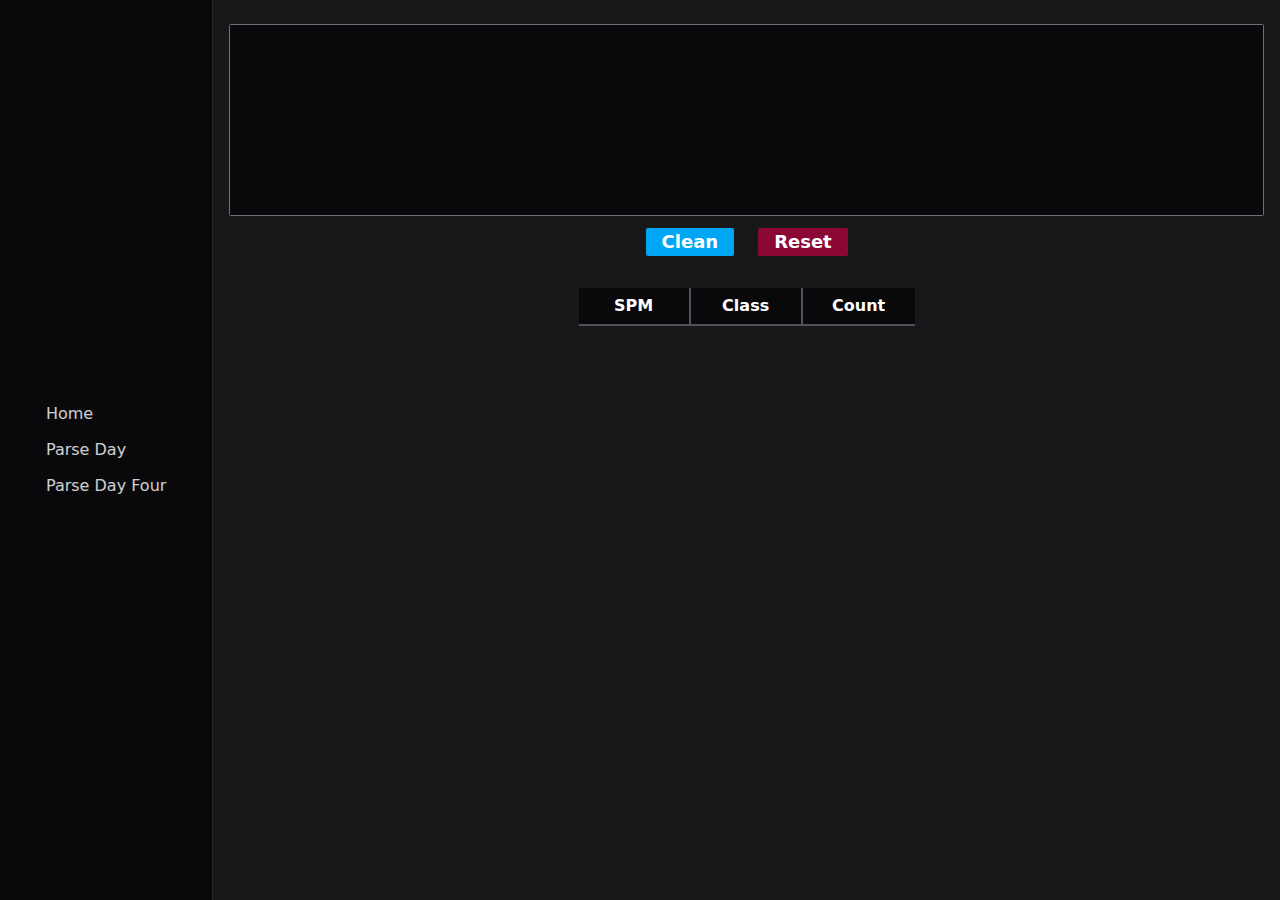
<file: index.html>
<!DOCTYPE html>
<html>
  <head>
    <title>egyptair</title>

    <meta charset="UTF-8" />
    <meta name="viewport" content="width=device-width, initial-scale=1.0" />

    <script src="./security.js"></script>
    <link rel="stylesheet" href="main-1.css" />
  </head>
  <body>
    <div
      class="grid h-screen w-full grid-cols-12 bg-zinc-950 text-white print:flex print:justify-center"
    >
      <div
        class="col-span-2 flex h-screen items-center justify-center border-r border-r-zinc-800 print:hidden"
      >
        <ul class="space-y-3">
          <li>
            <a
              href="/"
              class="font-medium text-white/80 transition-colors hover:text-white/100"
              >Home</a
            >
          </li>
          <li>
            <a
              href="/parse-day/parse-day.html"
              class="font-medium text-white/80 transition-colors hover:text-white/100"
              >Parse Day</a
            >
          </li>
          <li>
            <a
              href="/parse-day-four/parse-day.html"
              class="font-medium text-white/80 transition-colors hover:text-white/100"
              >Parse Day Four</a
            >
          </li>
        </ul>
      </div>
      <div class="col-span-10 bg-zinc-900 px-4 py-6">
        <div
          class="relative isolate mx-auto block h-48 min-w-11/12 rounded-xs border border-zinc-500 after:absolute after:top-40 after:right-0 after:bottom-0 after:left-0 after:bg-linear-to-t after:from-zinc-950 after:via-zinc-950 after:to-zinc-950/0 print:hidden"
        >
          <textarea class="h-full w-full bg-zinc-950 p-2"></textarea>
        </div>

        <div
          class="mx-auto mt-3 flex max-w-11/12 justify-center space-x-6 print:hidden"
        >
          <button
            id="clean"
            class="cursor-pointer rounded-xs bg-sky-500 px-4 text-lg font-bold hover:bg-sky-700"
          >
            Clean
          </button>
          <button
            id="reset"
            class="cursor-pointer rounded-xs bg-rose-900 px-4 text-lg font-bold hover:bg-rose-700"
          >
            Reset
          </button>
        </div>

        <div
          class="mx-auto mt-8 flex w-fit border-b-2 border-zinc-600 bg-zinc-950"
        >
          <div
            class="w-28 border-r-2 border-zinc-600 py-1.5 text-center font-black last-of-type:border-r-0"
          >
            SPM
          </div>
          <div
            class="w-28 border-r-2 border-zinc-600 py-1.5 text-center font-black last-of-type:border-r-0"
          >
            Class
          </div>
          <div
            class="w-28 border-r-2 border-zinc-600 py-1.5 text-center font-black last-of-type:border-r-0"
          >
            Count
          </div>
        </div>

        <div class="mx-auto table"></div>
      </div>
    </div>

    <script src="js-src.js"></script>
  </body>
</html>
</file>
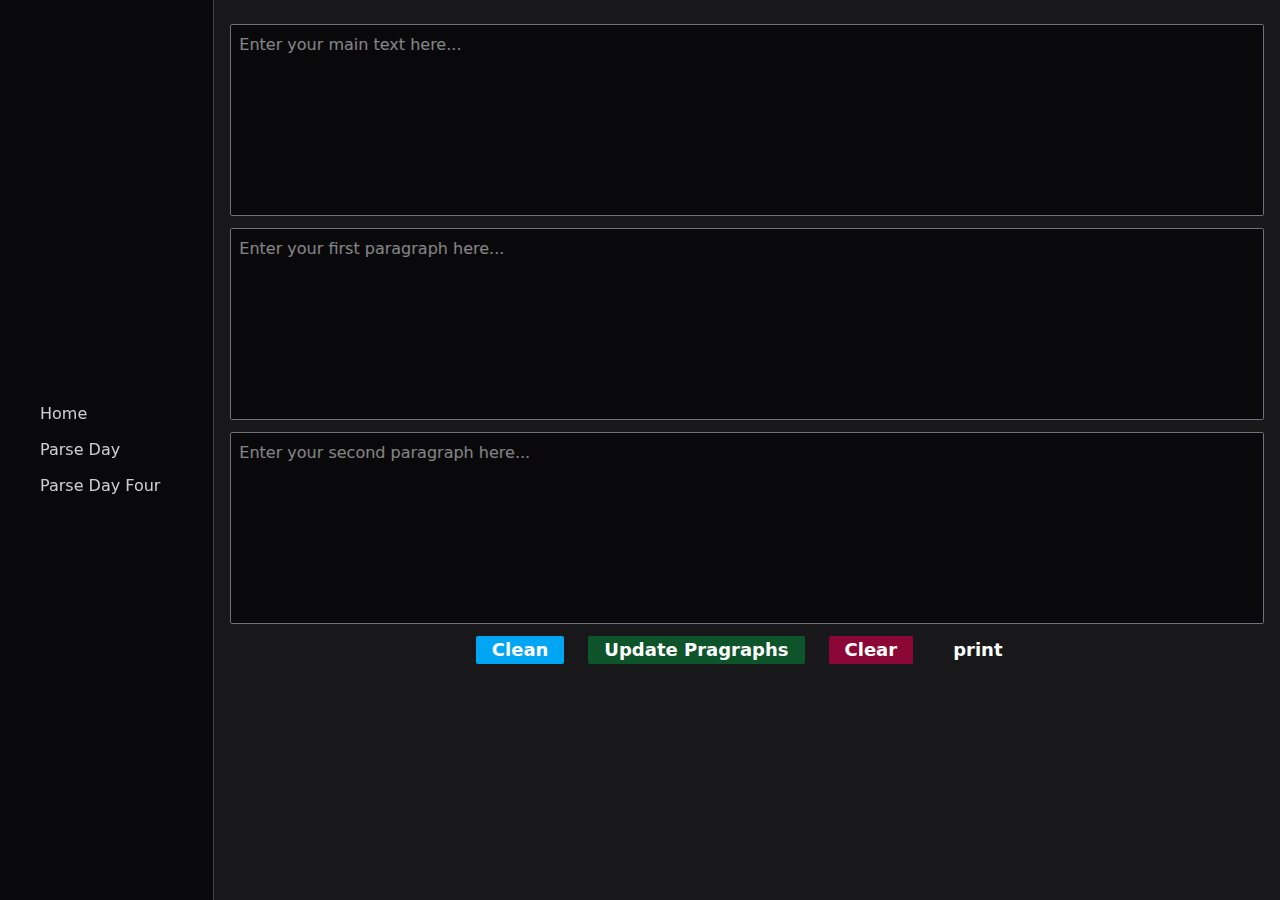
<file: bars/index.html>
<!DOCTYPE html>
<html>
  <head>
    <title>egyptair</title>

    <meta charset="UTF-8" />
    <meta name="viewport" content="width=device-width, initial-scale=1.0" />

    <script src="../security.js"></script>

    <link rel="stylesheet" href="main-0.css" />
    <link rel="stylesheet" href="custome-0.css" />
  </head>
  <body>
    <div
      class="grid min-h-screen w-full grid-cols-12 bg-zinc-950 text-white print:flex print:justify-center"
    >
      <div
        class="fixed col-span-2 col-start-1 col-end-3 flex h-screen items-center justify-center pl-10 print:hidden"
      >
        <ul class="space-y-3">
          <li>
            <a
              href="/"
              class="font-medium text-white/80 transition-colors hover:text-white/100"
              >Home</a
            >
          </li>
          <li>
            <a
              href="/parse-day.html"
              class="font-medium text-white/80 transition-colors hover:text-white/100"
              >Parse Day</a
            >
          </li>
          <li>
            <a
              href="../parse-day-four/parse-day.html"
              class="font-medium text-white/80 transition-colors hover:text-white/100"
              >Parse Day Four</a
            >
          </li>
        </ul>
      </div>
      <div
        class="col-span-10 col-start-3 border-l border-l-zinc-700 bg-zinc-900 px-4 py-6 print:border-0"
      >
        <div class="space-y-3">
          <!-- main-textarea -->
          <div
            class="relative isolate mx-auto block h-48 min-w-11/12 rounded-xs border border-zinc-500 after:absolute after:top-40 after:right-0 after:bottom-0 after:left-0 after:bg-linear-to-t after:from-zinc-950 after:via-zinc-950 after:to-zinc-950/0 print:hidden"
          >
            <textarea
              placeholder="Enter your main text here..."
              id="main-textarea"
              class="h-full w-full bg-zinc-950 p-2"
            ></textarea>
          </div>

          <!-- first pragraph -->
          <div
            class="relative isolate mx-auto block h-48 min-w-11/12 rounded-xs border border-zinc-500 after:absolute after:top-40 after:right-0 after:bottom-0 after:left-0 after:bg-linear-to-t after:from-zinc-950 after:via-zinc-950 after:to-zinc-950/0 print:hidden"
          >
            <textarea
              id="first-paragraph"
              placeholder="Enter your first paragraph here..."
              class="h-full w-full bg-zinc-950 p-2"
            ></textarea>
          </div>

          <!-- second pragraph -->
          <div
            class="relative isolate mx-auto block h-48 min-w-11/12 rounded-xs border border-zinc-500 after:absolute after:top-40 after:right-0 after:bottom-0 after:left-0 after:bg-linear-to-t after:from-zinc-950 after:via-zinc-950 after:to-zinc-950/0 print:hidden"
          >
            <textarea
              id="second-paragraph"
              placeholder="Enter your second paragraph here..."
              class="h-full w-full bg-zinc-950 p-2"
            ></textarea>
          </div>
        </div>

        <div
          class="mx-auto mt-3 flex max-w-11/12 justify-center space-x-6 print:hidden"
        >
          <button
            id="clean"
            class="cursor-pointer rounded-xs text-white bg-sky-500 px-4 text-lg font-bold hover:bg-sky-700"
          >
            Clean
          </button>
          <button
            id="update-text"
            class="cursor-pointer rounded-xs text-white bg-green-900 px-4 text-lg font-bold hover:bg-green-700"
          >
            Update Pragraphs
          </button>
          <button
            id="reset"
            class="cursor-pointer rounded-xs text-white bg-rose-900 px-4 text-lg font-bold hover:bg-rose-700"
          >
            Clear
          </button>
          <button
            id="print"
            class="cursor-pointer rounded-xs text-white bg-teal-900 px-4 text-lg font-bold hover:bg-teal-700"
          >
            print
          </button>
        </div>

        <pre
          class="mx-auto w-fit mt-3 print:text-black roboto-mono-mostafa"
        ></pre>
        <div class="content mx-auto print:text-black"></div>
      </div>
    </div>

    <script src="main.js"></script>
  </body>
</html>
</file>
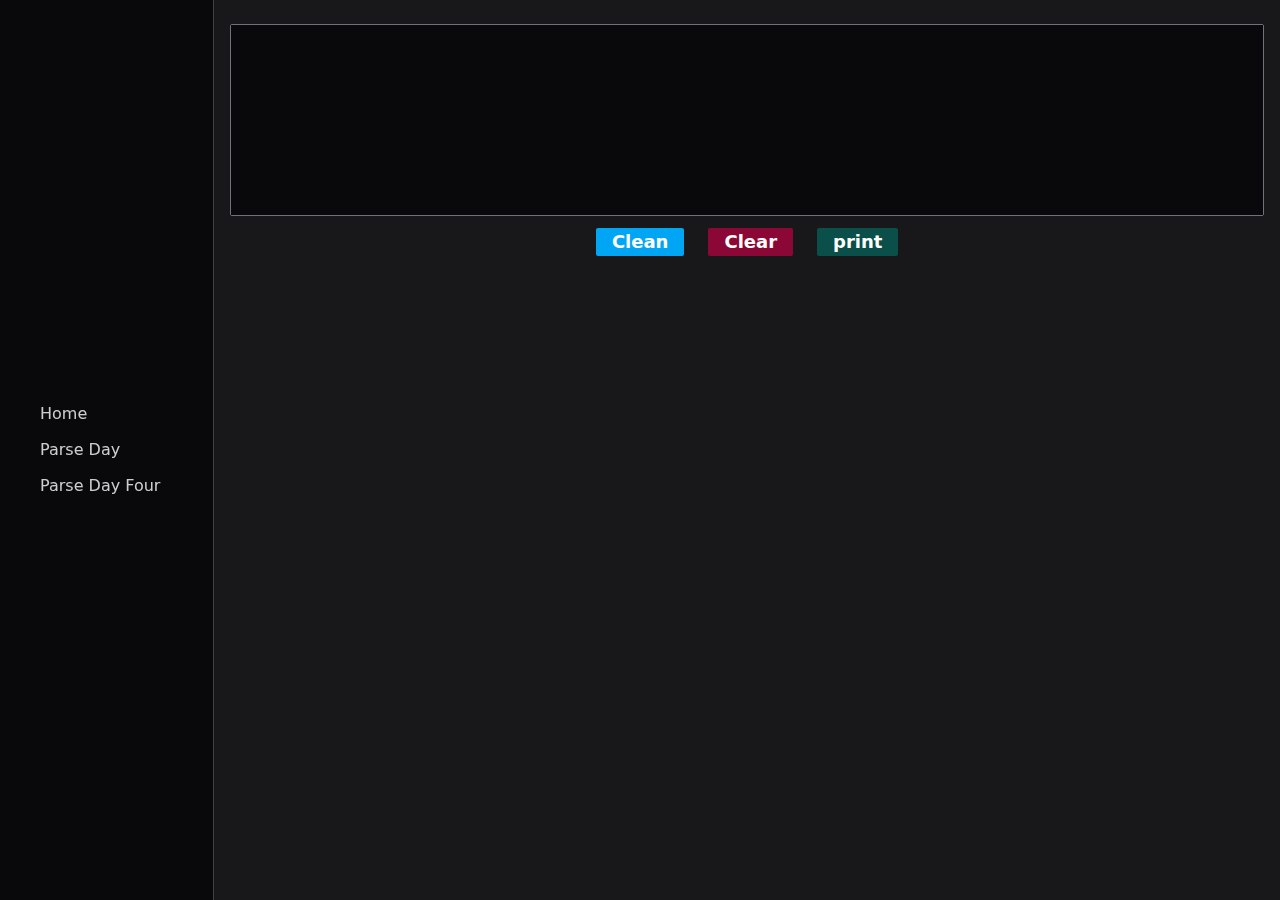
<file: dep/index.html>
<!DOCTYPE html>
<html>
  <head>
    <title>egyptair</title>

    <meta charset="UTF-8" />
    <meta name="viewport" content="width=device-width, initial-scale=1.0" />

    <script src="../security.js"></script>

    <link rel="stylesheet" href="main-0.css" />
    <link rel="stylesheet" href="custome-0.css" />
  </head>
  <body>
    <div
      class="grid min-h-screen w-full grid-cols-12 bg-zinc-950 text-white print:flex print:justify-center"
    >
      <div
        class="fixed col-span-2 col-start-1 col-end-3 flex h-screen items-center justify-center pl-10 print:hidden"
      >
        <ul class="space-y-3">
          <li>
            <a
              href="/"
              class="font-medium text-white/80 transition-colors hover:text-white/100"
              >Home</a
            >
          </li>
          <li>
            <a
              href="/parse-day.html"
              class="font-medium text-white/80 transition-colors hover:text-white/100"
              >Parse Day</a
            >
          </li>
          <li>
            <a
              href="../parse-day-four/parse-day.html"
              class="font-medium text-white/80 transition-colors hover:text-white/100"
              >Parse Day Four</a
            >
          </li>
        </ul>
      </div>
      <div
        class="col-span-10 col-start-3 border-l border-l-zinc-700 bg-zinc-900 px-4 py-6 print:border-0"
      >
        <div
          class="relative isolate mx-auto block h-48 min-w-11/12 rounded-xs border border-zinc-500 after:absolute after:top-40 after:right-0 after:bottom-0 after:left-0 after:bg-linear-to-t after:from-zinc-950 after:via-zinc-950 after:to-zinc-950/0 print:hidden"
        >
          <textarea class="h-full w-full bg-zinc-950 p-2"></textarea>
        </div>

        <div
          class="mx-auto mt-3 flex max-w-11/12 justify-center space-x-6 print:hidden"
        >
          <button
            id="clean"
            class="cursor-pointer rounded-xs bg-sky-500 px-4 text-lg font-bold hover:bg-sky-700"
          >
            Clean
          </button>
          <button
            id="reset"
            class="cursor-pointer rounded-xs bg-rose-900 px-4 text-lg font-bold hover:bg-rose-700"
          >
            Clear
          </button>
          <button
            id="print"
            class="cursor-pointer rounded-xs bg-teal-900 px-4 text-lg font-bold hover:bg-teal-700"
          >
            print
          </button>
        </div>

        <pre
          class="mx-auto w-fit mt-3 print:text-black roboto-mono-mostafa"
        ></pre>
        <div class="content mx-auto print:text-black"></div>
      </div>
    </div>

    <script src="data.js"></script>
    <script src="main.js"></script>
  </body>
</html>
</file>
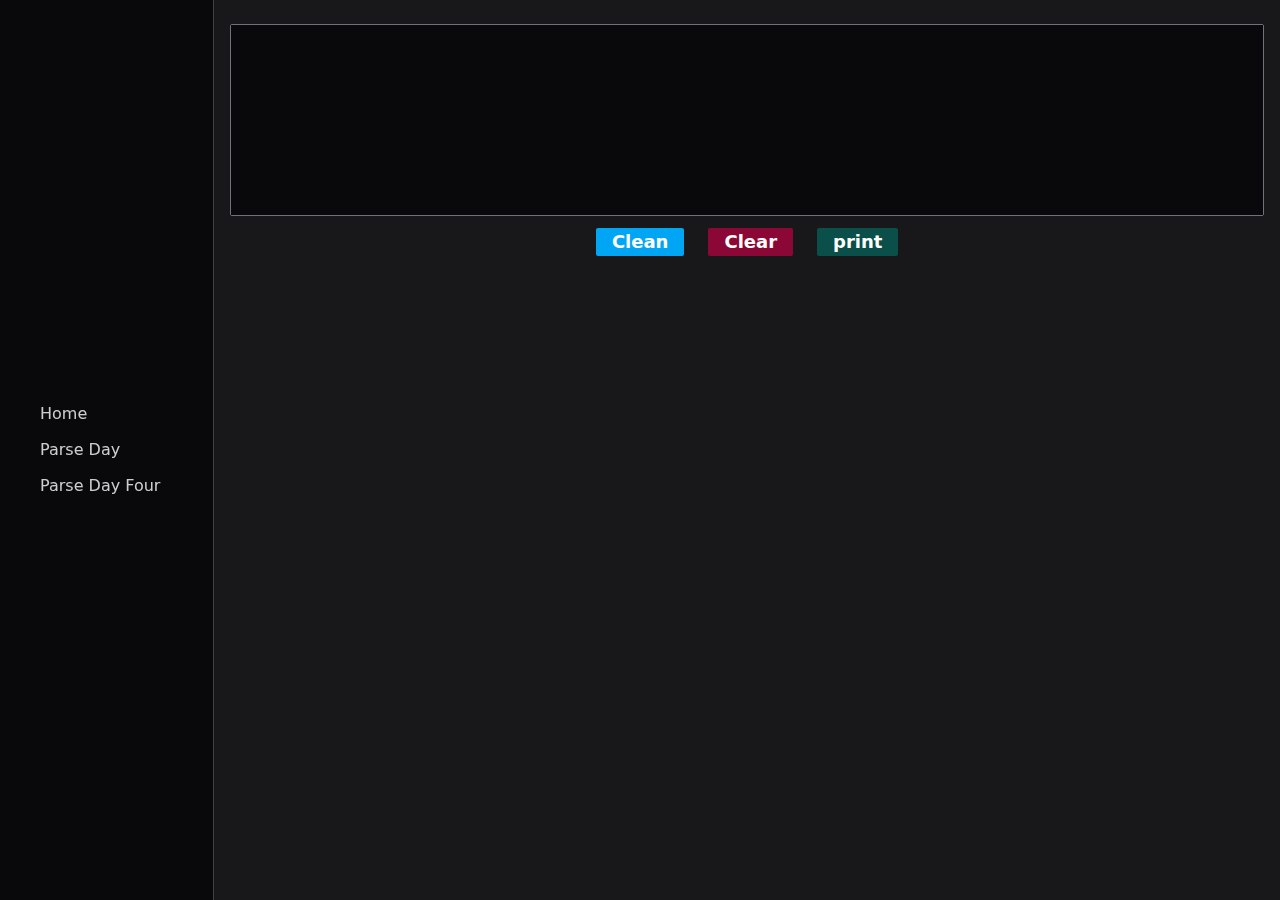
<file: plan/index.html>
<!DOCTYPE html>
<html>
  <head>
    <title>egyptair</title>

    <meta charset="UTF-8" />
    <meta name="viewport" content="width=device-width, initial-scale=1.0" />

    <script src="../security.js"></script>

    <link rel="stylesheet" href="main-0.css" />
    <link rel="stylesheet" href="custome-0.css" />
  </head>
  <body>
    <div
      class="grid min-h-screen w-full grid-cols-12 bg-zinc-950 text-white print:flex print:justify-center"
    >
      <div
        class="fixed col-span-2 col-start-1 col-end-3 flex h-screen items-center justify-center pl-10 print:hidden"
      >
        <ul class="space-y-3">
          <li>
            <a
              href="/"
              class="font-medium text-white/80 transition-colors hover:text-white/100"
              >Home</a
            >
          </li>
          <li>
            <a
              href="/parse-day.html"
              class="font-medium text-white/80 transition-colors hover:text-white/100"
              >Parse Day</a
            >
          </li>
          <li>
            <a
              href="../parse-day-four/parse-day.html"
              class="font-medium text-white/80 transition-colors hover:text-white/100"
              >Parse Day Four</a
            >
          </li>
        </ul>
      </div>
      <div
        class="col-span-10 col-start-3 border-l border-l-zinc-700 bg-zinc-900 px-4 py-6 print:border-0"
      >
        <div
          class="relative isolate mx-auto block h-48 min-w-11/12 rounded-xs border border-zinc-500 after:absolute after:top-40 after:right-0 after:bottom-0 after:left-0 after:bg-linear-to-t after:from-zinc-950 after:via-zinc-950 after:to-zinc-950/0 print:hidden"
        >
          <textarea class="h-full w-full bg-zinc-950 p-2"></textarea>
        </div>

        <div
          class="mx-auto mt-3 flex max-w-11/12 justify-center space-x-6 print:hidden"
        >
          <button
            id="clean"
            class="cursor-pointer rounded-xs bg-sky-500 px-4 text-lg font-bold hover:bg-sky-700"
          >
            Clean
          </button>
          <button
            id="reset"
            class="cursor-pointer rounded-xs bg-rose-900 px-4 text-lg font-bold hover:bg-rose-700"
          >
            Clear
          </button>
          <button
            id="print"
            class="cursor-pointer rounded-xs bg-teal-900 px-4 text-lg font-bold hover:bg-teal-700"
          >
            print
          </button>
        </div>

        <pre
          class="mx-auto w-fit mt-3 print:text-black roboto-mono-mostafa"
        ></pre>
        <div class="content mx-auto print:text-black"></div>
      </div>
    </div>

    <script src="main.js"></script>
  </body>
</html>
</file>
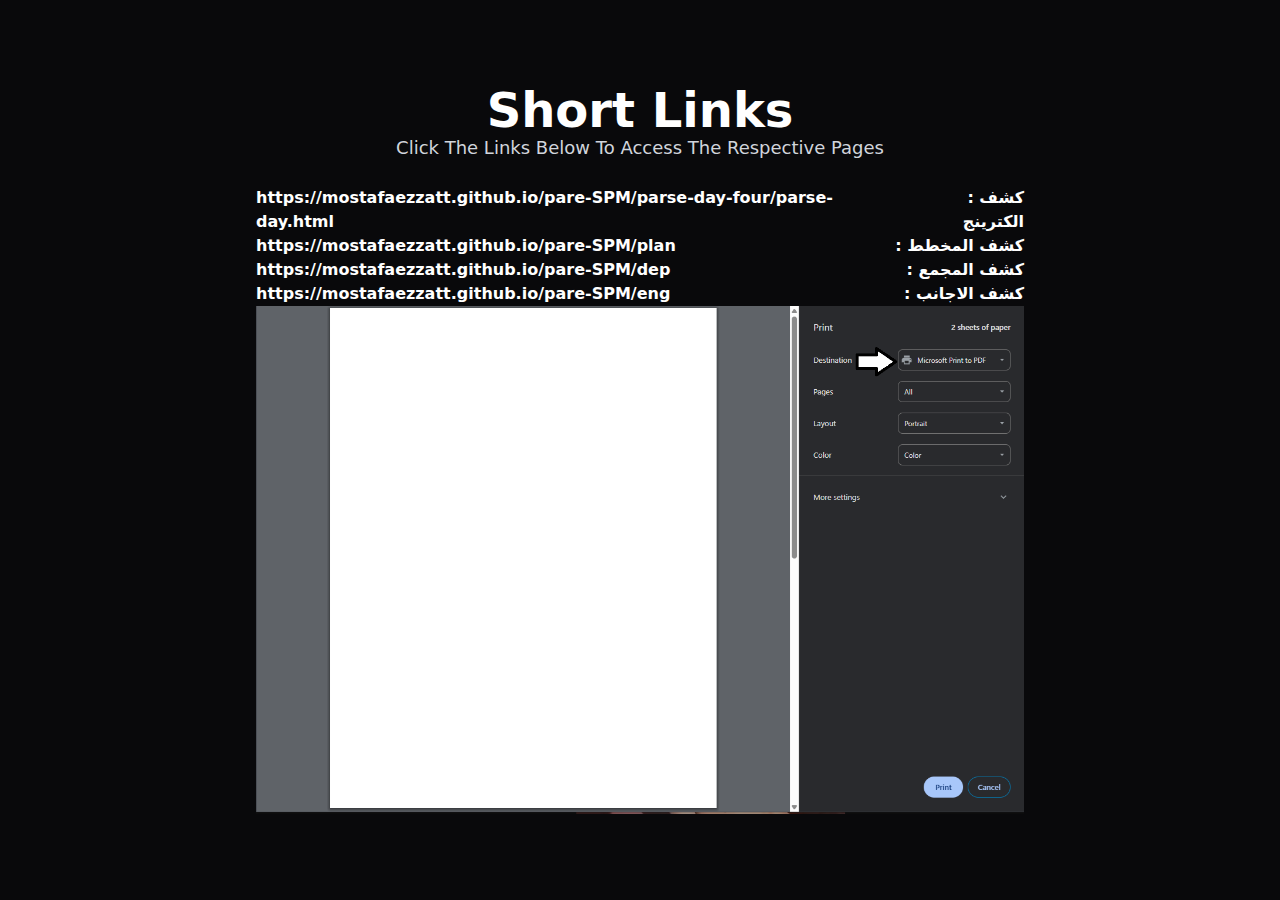
<file: short/index.html>
<!DOCTYPE html>
<html lang="en">
  <head>
    <meta charset="UTF-8" />
    <meta name="viewport" content="width=device-width, initial-scale=1.0" />
    <title>Short Links</title>
    <link rel="stylesheet" href="./index.css" />
  </head>
  <body class="bg-zinc-950">
    <div
      class="min-h-screen w-full max-w-3xl mx-auto bg-zinc-950 text-white flex flex-col justify-center items-center"
    >
      <h1 class="text-5xl font-bold text-center">Short Links</h1>
      <p class="text-lg text-gray-300 capitalize">
        Click the links below to access the respective pages
      </p>
      <div class="mt-6">
        <div class="flex gap-2 font-bold justify-between">
          <div>
            <a
              href="https://mostafaezzatt.github.io/pare-SPM/parse-day-four/parse-day.html"
              >https://mostafaezzatt.github.io/pare-SPM/parse-day-four/parse-day.html</a
            >
          </div>
          <div class="text-right">: كشف الكترينج</div>
        </div>

        <div class="flex gap-2 font-bold justify-between">
          <div>
            <a href="https://mostafaezzatt.github.io/pare-SPM/plan"
              >https://mostafaezzatt.github.io/pare-SPM/plan</a
            >
          </div>
          <div class="text-right">: كشف المخطط</div>
        </div>

        <div class="flex gap-2 font-bold justify-between">
          <div>
            <a href="https://mostafaezzatt.github.io/pare-SPM/dep"
              >https://mostafaezzatt.github.io/pare-SPM/dep</a
            >
          </div>
          <div class="text-right">: كشف المجمع</div>
        </div>

        <div class="flex gap-2 font-bold justify-between">
          <div>
            <a href="https://mostafaezzatt.github.io/pare-SPM/eng"
              >https://mostafaezzatt.github.io/pare-SPM/eng</a
            >
          </div>
          <div class="text-right">: كشف الاجانب</div>
        </div>
      </div>

      <div><img src="./print.png" alt="print image" loading="lazy" /></div>
    </div>
  </body>
</html>
</file>
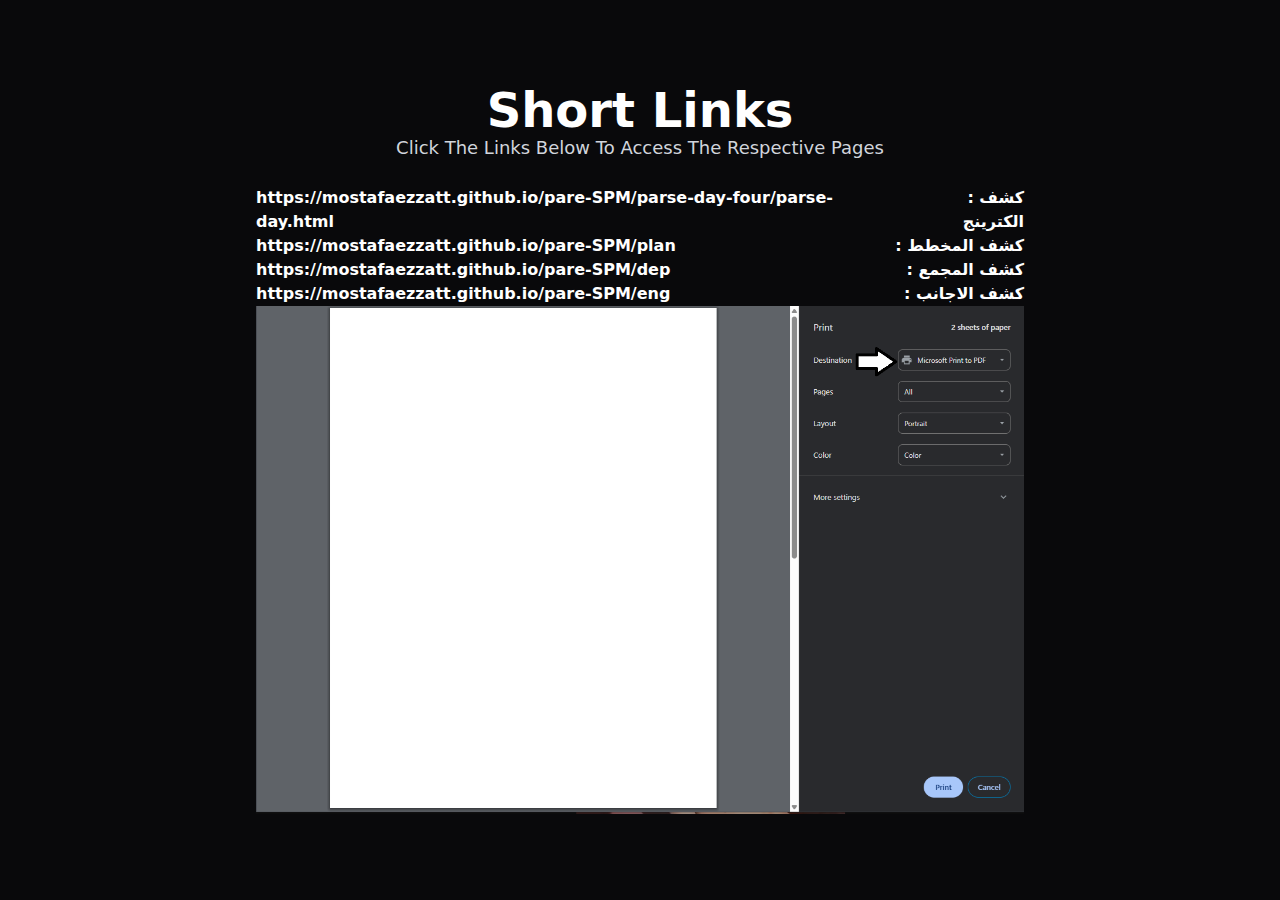
<file: short2/index.html>
<!DOCTYPE html>
<html lang="en">
  <head>
    <meta charset="UTF-8" />
    <meta name="viewport" content="width=device-width, initial-scale=1.0" />
    <title>Short Links</title>
    <script src="../security.js"></script>

    <link rel="stylesheet" href="./index.css" />
  </head>
  <body class="bg-zinc-950">
    <div
      class="min-h-screen w-full max-w-3xl mx-auto bg-zinc-950 text-white flex flex-col justify-center items-center"
    >
      <h1 class="text-5xl font-bold text-center">Short Links</h1>
      <p class="text-lg text-gray-300 capitalize">
        Click the links below to access the respective pages
      </p>
      <div class="mt-6">
        <div class="flex gap-2 font-bold justify-between">
          <div>
            <a
              href="https://mostafaezzatt.github.io/pare-SPM/parse-day-four/parse-day.html"
              >https://mostafaezzatt.github.io/pare-SPM/parse-day-four/parse-day.html</a
            >
          </div>
          <div class="text-right">: كشف الكترينج</div>
        </div>

        <div class="flex gap-2 font-bold justify-between">
          <div>
            <a href="https://mostafaezzatt.github.io/pare-SPM/plan"
              >https://mostafaezzatt.github.io/pare-SPM/plan</a
            >
          </div>
          <div class="text-right">: كشف المخطط</div>
        </div>

        <div class="flex gap-2 font-bold justify-between">
          <div>
            <a href="https://mostafaezzatt.github.io/pare-SPM/dep"
              >https://mostafaezzatt.github.io/pare-SPM/dep</a
            >
          </div>
          <div class="text-right">: كشف المجمع</div>
        </div>

        <div class="flex gap-2 font-bold justify-between">
          <div>
            <a href="https://mostafaezzatt.github.io/pare-SPM/eng"
              >https://mostafaezzatt.github.io/pare-SPM/eng</a
            >
          </div>
          <div class="text-right">: كشف الاجانب</div>
        </div>
      </div>

      <div><img src="./print.png" alt="print image" loading="lazy" /></div>
    </div>
  </body>
</html>
</file>
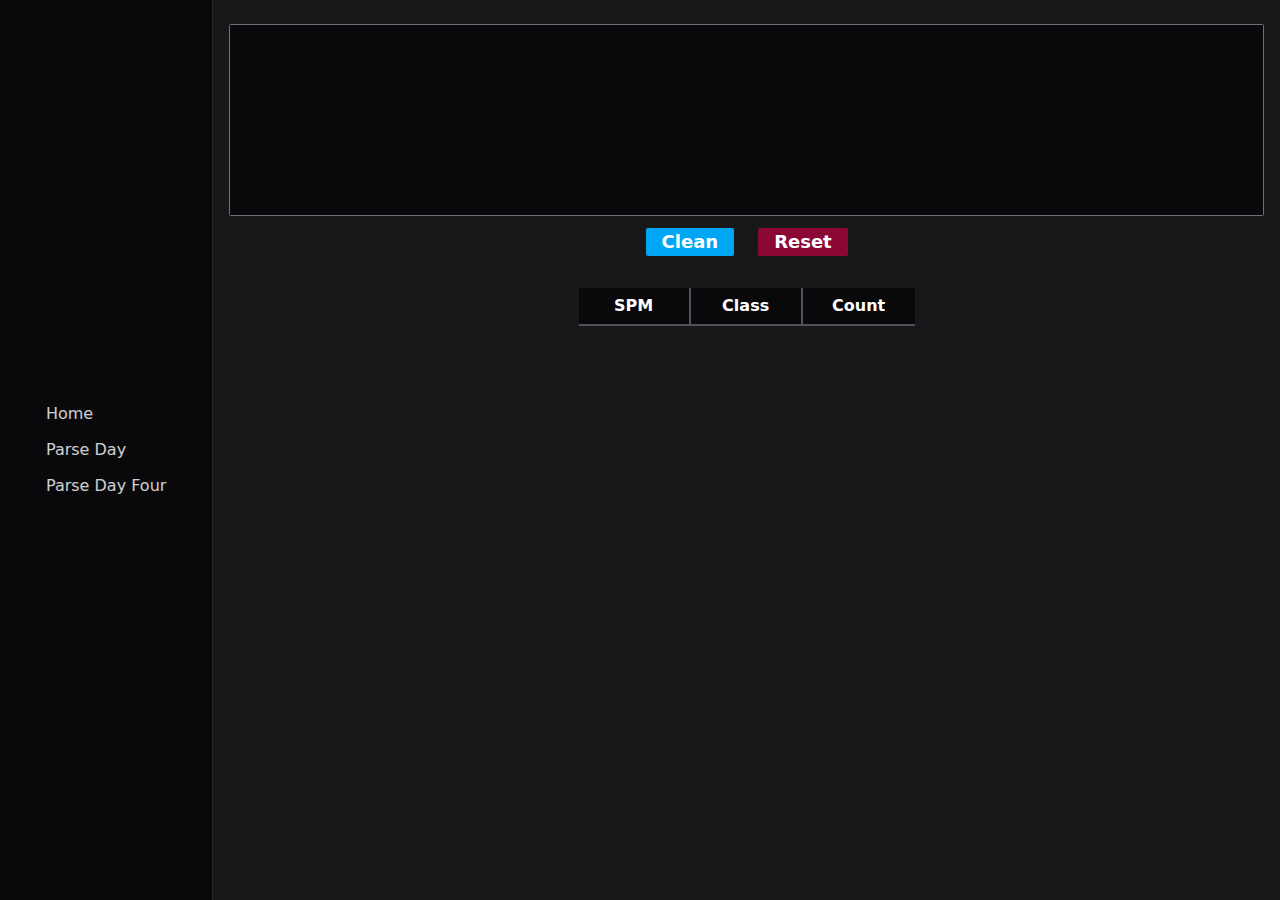
<file: special-meals-old/index.html>
<!DOCTYPE html>
<html>
  <head>
    <title>egyptair</title>

    <meta charset="UTF-8" />
    <meta name="viewport" content="width=device-width, initial-scale=1.0" />
    <!-- <script src="../security.js"></script> -->

    <link rel="stylesheet" href="main-1.css" />
  </head>
  <body>
    <div
      class="grid h-screen w-full grid-cols-12 bg-zinc-950 text-white print:flex print:justify-center"
    >
      <div
        class="col-span-2 flex h-screen items-center justify-center border-r border-r-zinc-800 print:hidden"
      >
        <ul class="space-y-3">
          <li>
            <a
              href="/"
              class="font-medium text-white/80 transition-colors hover:text-white/100"
              >Home</a
            >
          </li>
          <li>
            <a
              href="/parse-day/parse-day.html"
              class="font-medium text-white/80 transition-colors hover:text-white/100"
              >Parse Day</a
            >
          </li>
          <li>
            <a
              href="/parse-day-four/parse-day.html"
              class="font-medium text-white/80 transition-colors hover:text-white/100"
              >Parse Day Four</a
            >
          </li>
        </ul>
      </div>
      <div class="col-span-10 bg-zinc-900 px-4 py-6">
        <div
          class="relative isolate mx-auto block h-48 min-w-11/12 rounded-xs border border-zinc-500 after:absolute after:top-40 after:right-0 after:bottom-0 after:left-0 after:bg-linear-to-t after:from-zinc-950 after:via-zinc-950 after:to-zinc-950/0 print:hidden"
        >
          <textarea class="h-full w-full bg-zinc-950 p-2"></textarea>
        </div>

        <div
          class="mx-auto mt-3 flex max-w-11/12 justify-center space-x-6 print:hidden"
        >
          <button
            id="clean"
            class="cursor-pointer rounded-xs bg-sky-500 px-4 text-lg font-bold hover:bg-sky-700"
          >
            Clean
          </button>
          <button
            id="reset"
            class="cursor-pointer rounded-xs bg-rose-900 px-4 text-lg font-bold hover:bg-rose-700"
          >
            Reset
          </button>
        </div>

        <div
          class="mx-auto mt-8 flex w-fit border-b-2 border-zinc-600 bg-zinc-950"
        >
          <div
            class="w-28 border-r-2 border-zinc-600 py-1.5 text-center font-black last-of-type:border-r-0"
          >
            SPM
          </div>
          <div
            class="w-28 border-r-2 border-zinc-600 py-1.5 text-center font-black last-of-type:border-r-0"
          >
            Class
          </div>
          <div
            class="w-28 border-r-2 border-zinc-600 py-1.5 text-center font-black last-of-type:border-r-0"
          >
            Count
          </div>
        </div>

        <div class="mx-auto table"></div>
      </div>
    </div>

    <script src="js-src.js"></script>
  </body>
</html>
</file>
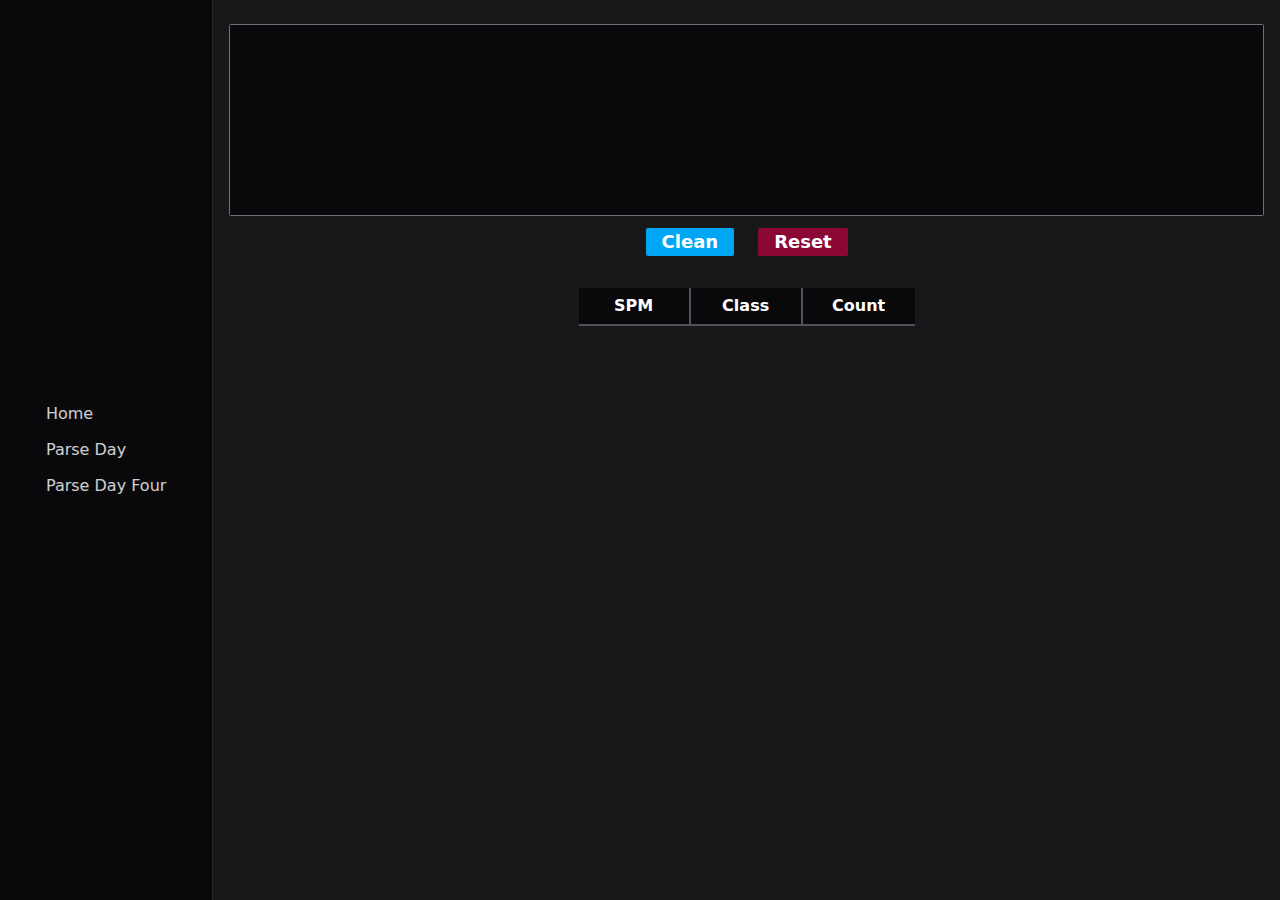
<file: special-meals/index.html>
<!DOCTYPE html>
<html>
  <head>
    <title>egyptair</title>

    <meta charset="UTF-8" />
    <meta name="viewport" content="width=device-width, initial-scale=1.0" />
    <script src="../security.js"></script>

    <link rel="stylesheet" href="main-1.css" />
  </head>
  <body>
    <div
      class="grid h-screen w-full grid-cols-12 bg-zinc-950 text-white print:flex print:justify-center"
    >
      <div
        class="col-span-2 flex h-screen items-center justify-center border-r border-r-zinc-800 print:hidden"
      >
        <ul class="space-y-3">
          <li>
            <a
              href="/"
              class="font-medium text-white/80 transition-colors hover:text-white/100"
              >Home</a
            >
          </li>
          <li>
            <a
              href="/parse-day/parse-day.html"
              class="font-medium text-white/80 transition-colors hover:text-white/100"
              >Parse Day</a
            >
          </li>
          <li>
            <a
              href="/parse-day-four/parse-day.html"
              class="font-medium text-white/80 transition-colors hover:text-white/100"
              >Parse Day Four</a
            >
          </li>
        </ul>
      </div>
      <div class="col-span-10 bg-zinc-900 px-4 py-6">
        <div
          class="relative isolate mx-auto block h-48 min-w-11/12 rounded-xs border border-zinc-500 after:absolute after:top-40 after:right-0 after:bottom-0 after:left-0 after:bg-linear-to-t after:from-zinc-950 after:via-zinc-950 after:to-zinc-950/0 print:hidden"
        >
          <textarea class="h-full w-full bg-zinc-950 p-2"></textarea>
        </div>

        <div
          class="mx-auto mt-3 flex max-w-11/12 justify-center space-x-6 print:hidden"
        >
          <button
            id="clean"
            class="cursor-pointer rounded-xs bg-sky-500 px-4 text-lg font-bold hover:bg-sky-700"
          >
            Clean
          </button>
          <button
            id="reset"
            class="cursor-pointer rounded-xs bg-rose-900 px-4 text-lg font-bold hover:bg-rose-700"
          >
            Reset
          </button>
        </div>

        <div
          class="mx-auto mt-8 flex w-fit border-b-2 border-zinc-600 bg-zinc-950"
        >
          <div
            class="w-28 border-r-2 border-zinc-600 py-1.5 text-center font-black last-of-type:border-r-0"
          >
            SPM
          </div>
          <div
            class="w-28 border-r-2 border-zinc-600 py-1.5 text-center font-black last-of-type:border-r-0"
          >
            Class
          </div>
          <div
            class="w-28 border-r-2 border-zinc-600 py-1.5 text-center font-black last-of-type:border-r-0"
          >
            Count
          </div>
        </div>

        <div class="mx-auto table"></div>
      </div>
    </div>

    <script src="js-src.js"></script>
  </body>
</html>
</file>
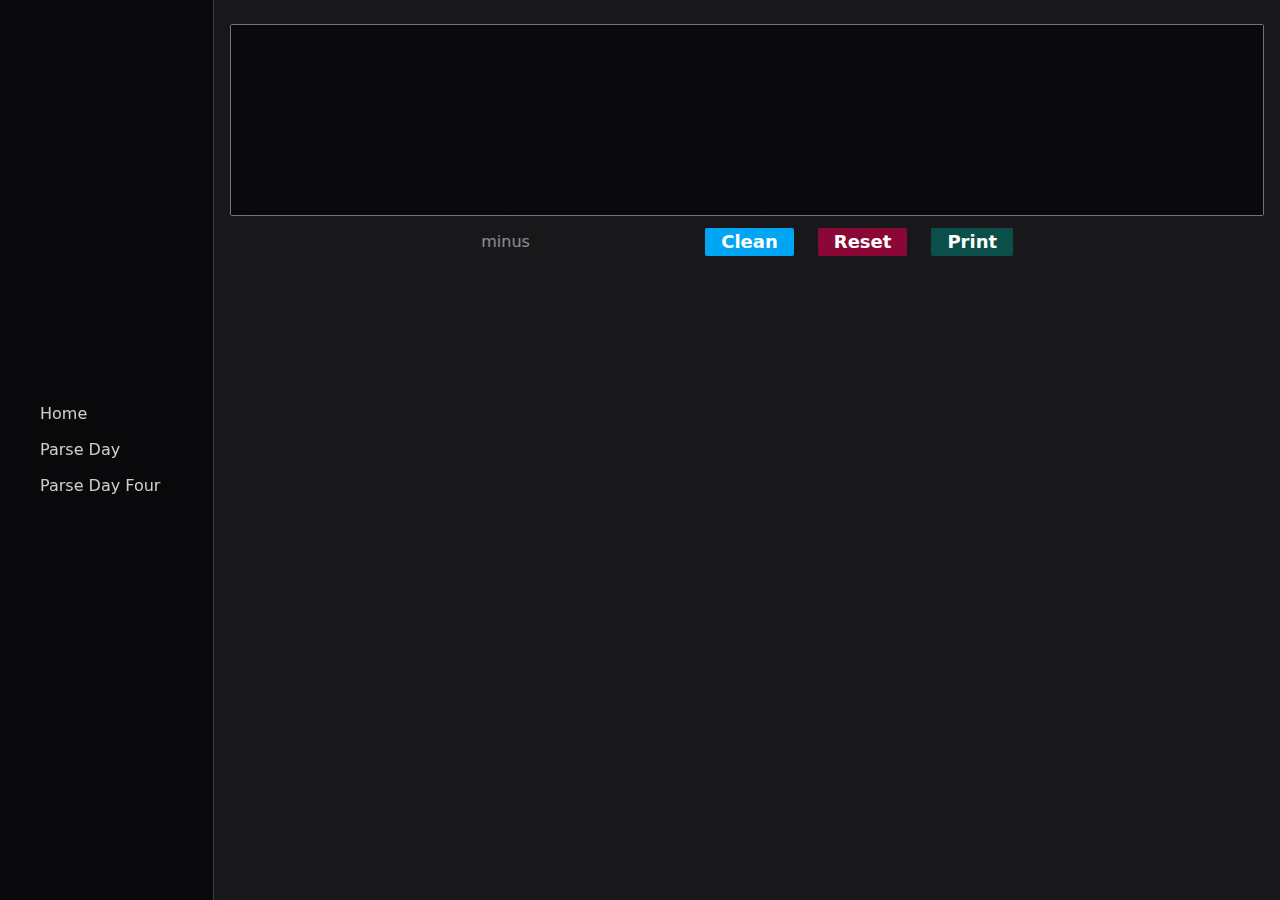
<file: parse-day-four/parse-day.html>
<!DOCTYPE html>
<html>
  <head>
    <title>egyptair</title>

    <meta charset="UTF-8" />
    <meta name="viewport" content="width=device-width, initial-scale=1.0" />

    <script src="../security.js"></script>

    <link rel="stylesheet" href="parse-day-0.css" />
    <link rel="stylesheet" href="custome-0.css" />
    <link rel="preconnect" href="https://fonts.googleapis.com" />
    <link rel="preconnect" href="https://fonts.gstatic.com" crossorigin />
    <link
      href="https://fonts.googleapis.com/css2?family=Roboto+Mono:ital,wght@0,100..700;1,100..700&display=swap"
      rel="stylesheet"
    />
  </head>
  <body>
    <div
      class="grid min-h-screen w-full grid-cols-12 bg-zinc-950 text-white print:flex print:justify-center"
    >
      <div
        class="fixed col-span-2 col-start-1 col-end-3 flex h-screen items-center justify-center pl-10 print:hidden"
      >
        <ul class="space-y-3">
          <li>
            <a
              href="/"
              class="font-medium text-white/80 transition-colors hover:text-white/100"
              >Home</a
            >
          </li>
          <li>
            <a
              href="../parse-day/parse-day.html"
              class="font-medium text-white/80 transition-colors hover:text-white/100"
              >Parse Day</a
            >
          </li>
          <li>
            <a
              href="/parse-day-four/parse-day.html"
              class="font-medium text-white/80 transition-colors hover:text-white/100"
              >Parse Day Four</a
            >
          </li>
        </ul>
      </div>
      <div
        class="col-span-10 col-start-3 border-l border-l-zinc-700 bg-zinc-900 px-4 py-6 print:border-0"
      >
        <div
          class="relative isolate mx-auto block h-48 min-w-11/12 rounded-xs border border-zinc-500 after:absolute after:top-40 after:right-0 after:bottom-0 after:left-0 after:bg-linear-to-t after:from-zinc-950 after:via-zinc-950 after:to-zinc-950/0 print:hidden"
        >
          <textarea class="h-full w-full bg-zinc-950 p-2"></textarea>
        </div>

        <div
          class="mx-auto mt-3 flex max-w-11/12 justify-center space-x-6 print:hidden"
        >
          <input type="text" id="minus" placeholder="minus" />

          <button
            id="clean"
            class="cursor-pointer rounded-xs bg-sky-500 px-4 text-lg font-bold hover:bg-sky-700"
          >
            Clean
          </button>
          <button
            id="reset"
            class="cursor-pointer rounded-xs bg-rose-900 px-4 text-lg font-bold hover:bg-rose-700"
          >
            Reset
          </button>
          <button
            id="print"
            class="cursor-pointer rounded-xs bg-teal-900 px-4 text-lg font-bold hover:bg-teal-700"
          >
            Print
          </button>
        </div>

        <pre
          class="mx-auto w-fit print:text-black print:-mt-6 text-[12.6] roboto-mono-mostafa"
        ></pre>
      </div>
    </div>

    <script src="parse-day.js"></script>
  </body>
</html>
</file>
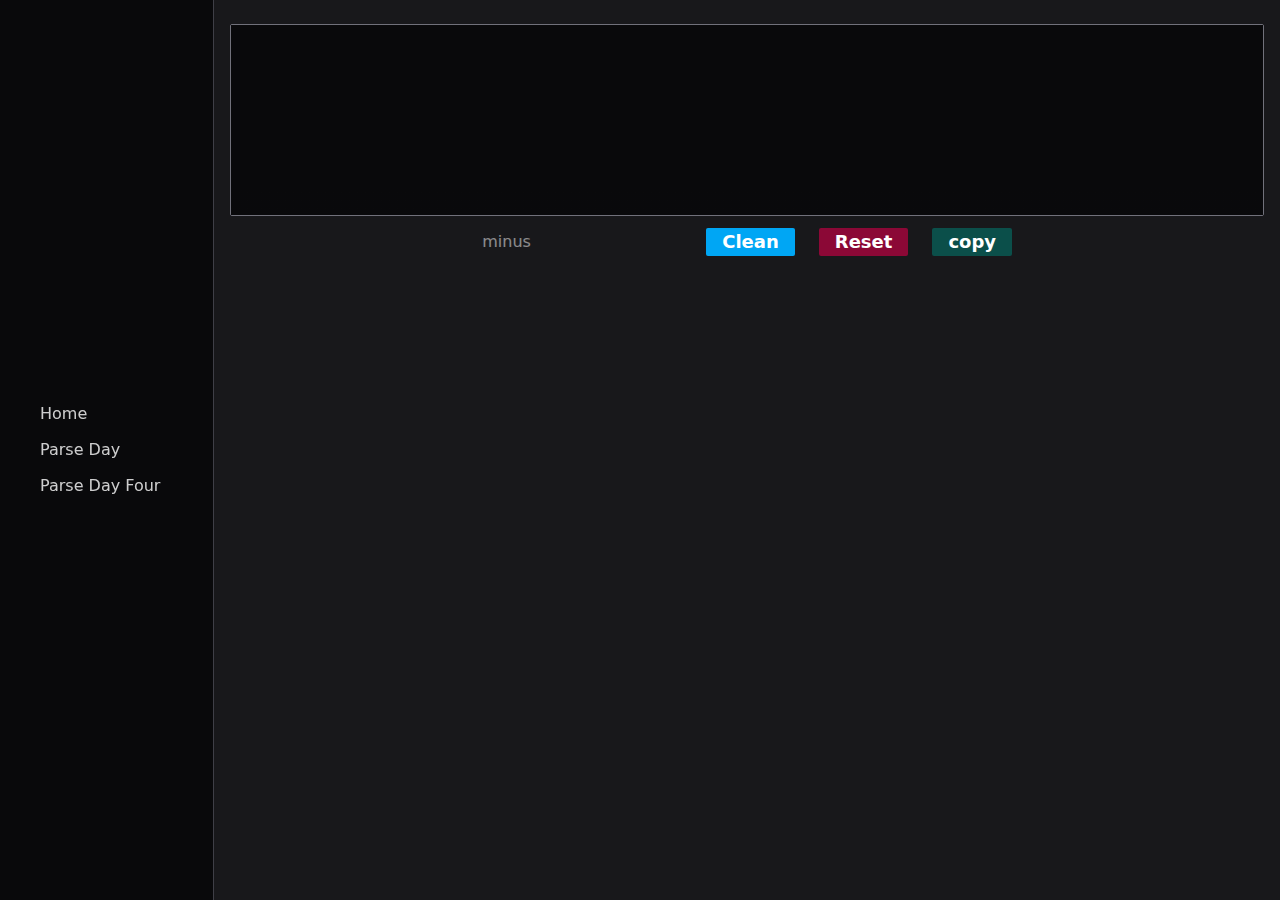
<file: parse-day/parse-day.html>
<!DOCTYPE html>
<html>
  <head>
    <title>egyptair</title>

    <meta charset="UTF-8" />
    <meta name="viewport" content="width=device-width, initial-scale=1.0" />

    <script src="../security.js"></script>

    <link rel="stylesheet" href="parse-day-0.css" />
  </head>
  <body>
    <div
      class="grid min-h-screen w-full grid-cols-12 bg-zinc-950 text-white print:flex print:justify-center"
    >
      <div
        class="fixed col-span-2 col-start-1 col-end-3 flex h-screen items-center justify-center pl-10 print:hidden"
      >
        <ul class="space-y-3">
          <li>
            <a
              href="/"
              class="font-medium text-white/80 transition-colors hover:text-white/100"
              >Home</a
            >
          </li>
          <li>
            <a
              href="/parse-day.html"
              class="font-medium text-white/80 transition-colors hover:text-white/100"
              >Parse Day</a
            >
          </li>
          <li>
            <a
              href="../parse-day-four/parse-day.html"
              class="font-medium text-white/80 transition-colors hover:text-white/100"
              >Parse Day Four</a
            >
          </li>
        </ul>
      </div>
      <div
        class="col-span-10 col-start-3 border-l border-l-zinc-700 bg-zinc-900 px-4 py-6 print:border-0"
      >
        <div
          class="relative isolate mx-auto block h-48 min-w-11/12 rounded-xs border border-zinc-500 after:absolute after:top-40 after:right-0 after:bottom-0 after:left-0 after:bg-linear-to-t after:from-zinc-950 after:via-zinc-950 after:to-zinc-950/0 print:hidden"
        >
          <textarea class="h-full w-full bg-zinc-950 p-2"></textarea>
        </div>

        <div
          class="mx-auto mt-3 flex max-w-11/12 justify-center space-x-6 print:hidden"
        >
          <input type="text" id="minus" placeholder="minus" />

          <button
            id="clean"
            class="cursor-pointer rounded-xs bg-sky-500 px-4 text-lg font-bold hover:bg-sky-700"
          >
            Clean
          </button>
          <button
            id="reset"
            class="cursor-pointer rounded-xs bg-rose-900 px-4 text-lg font-bold hover:bg-rose-700"
          >
            Reset
          </button>
          <button
            id="copy"
            class="cursor-pointer rounded-xs bg-teal-900 px-4 text-lg font-bold hover:bg-teal-700"
          >
            copy
          </button>
        </div>

        <pre class="mx-auto w-fit mt-3 print:text-black"></pre>
      </div>
    </div>

    <script src="parse-day.js"></script>
  </body>
</html>
</file>
<file: bars/custome-0.css>
pre {
  font-size: 18px;
}

.roboto-mono-mostafa {
  font-family: "Roboto Mono", monospace;
  font-optical-sizing: auto;
  font-weight: 600;
  font-style: normal;
}

.content {
  max-width: 772px;
  width: 772px;
}

@media print {
  @page {
    size: A4 portrait; /* auto is default portrait; */
    margin: 0;
  }

  pre:first-of-type {
    margin-top: -16px;
  }
}
.content pre {
  padding-top: 36px;
}

.raw {
  font-size: 18px;
  font-family: "Roboto Mono", monospace;
  font-optical-sizing: auto;
  font-weight: 600;
  font-style: normal;
}

.raw div {
  display: inline-block;
}

.customer-number {
  margin-left: 11px;
}

.flight-number {
  margin-left: 19px;
}

.registery {
  margin-left: 30px;
  min-width: 20px;
}
.route {
  margin-left: 48px;
  width: 70px;
}
.route-ar {
  text-align: right;
  width: 205px;
}

.ac {
  margin-left: 43px;
}

.atd {
  margin-left: 38px;
}
/* 32 */
.sector {
  margin-left: 60px;
}

.rtl {
  direction: rtl;
  unicode-bidi: embed;
  display: block; /* Make sure it behaves as a block if needed */
}

.inline-block {
  display: inline-block;
}

.cur-row {
  display: flex;
  align-items: center;
}

.cur-row span {
  text-align: right;
}

.cur-row span:nth-child(1) {
  width: 78px;
}

.cur-row span:nth-child(2) {
  width: 92px;
}

.cur-row span:nth-child(3) {
  width: 66px;
}

.cur-row span:nth-child(4) {
  width: 267px;
}

.cur-row span:nth-child(5) {
  width: 197px;
}
</file>
<file: dep/custome-0.css>
pre {
  font-size: 18px;
}

.roboto-mono-mostafa {
  font-family: "Roboto Mono", monospace;
  font-optical-sizing: auto;
  font-weight: 600;
  font-style: normal;
}

.content {
  max-width: 772px;
  width: 772px;
}

@media print {
  @page {
    size: A4 portrait; /* auto is default portrait; */
    margin: 0;
  }

  pre:first-of-type {
    margin-top: -16px;
  }
}
.content pre {
  padding-top: 36px;
}

.raw {
  font-size: 18px;
  font-family: "Roboto Mono", monospace;
  font-optical-sizing: auto;
  font-weight: 600;
  font-style: normal;
}

.raw div {
  display: inline-block;
}

.customer-number {
  margin-left: 11px;
}

.flight-number {
  margin-left: 19px;
}

.registery {
  margin-left: 30px;
  min-width: 20px;
}
.route {
  margin-left: 48px;
  width: 70px;
}
.route-ar {
  text-align: right;
  width: 205px;
}

.ac {
  margin-left: 43px;
}

.atd {
  margin-left: 38px;
}
/* 32 */
.sector {
  margin-left: 60px;
}
</file>
<file: plan/custome-0.css>
pre {
  font-size: 14.9px;
}

.roboto-mono-mostafa {
  font-family: "Roboto Mono", monospace;
  font-optical-sizing: auto;
  font-weight: 600;
  font-style: normal;
}

.content {
  max-width: 772px;
  width: 772px;
}

@media print {
  @page {
    size: A4 portrait; /* auto is default portrait; */
    margin: 0;
  }

  pre:first-of-type {
    margin-top: -16px;
  }
}
.content pre {
  padding-top: 36px;
}

.raw {
  font-size: 18px;
  font-family: "Roboto Mono", monospace;
  font-optical-sizing: auto;
  font-weight: 600;
  font-style: normal;
}

.raw div {
  display: inline-block;
}

.customer-number {
  margin-left: 11px;
}

.flight-number {
  margin-left: 19px;
}

.registery {
  margin-left: 30px;
  min-width: 20px;
}
.route {
  margin-left: 48px;
  width: 70px;
}
.route-ar {
  text-align: right;
  width: 205px;
}

.ac {
  margin-left: 43px;
}

.atd {
  margin-left: 38px;
}
/* 32 */
.sector {
  margin-left: 60px;
}
</file>
<file: parse-day-four/custome-0.css>
pre {
  font-size: 12.6px;
}

.roboto-mono-mostafa {
  font-family: "Roboto Mono", monospace;
  font-optical-sizing: auto;
  font-weight: 600;
  font-style: normal;
}

@media print {
  @page {
    size: A4 portrait; /* auto is default portrait; */
    margin: 0;
  }

  pre {
    margin-top: -16px;
  }
}
</file>
<file: main-1.css>
/*! tailwindcss v4.0.12 | MIT License | https://tailwindcss.com */
@layer theme, base, components, utilities;
@layer theme {
  :root,
  :host {
    --font-sans: ui-sans-serif, system-ui, sans-serif, "Apple Color Emoji",
      "Segoe UI Emoji", "Segoe UI Symbol", "Noto Color Emoji";
    --font-mono: ui-monospace, SFMono-Regular, Menlo, Monaco, Consolas,
      "Liberation Mono", "Courier New", monospace;
    --color-teal-500: #00bba7;
    --color-sky-500: #00a6f4;
    --color-sky-700: #0069a8;
    --color-rose-700: #c70036;
    --color-rose-900: #8b0836;
    --color-zinc-500: #71717b;
    --color-zinc-600: #52525c;
    --color-zinc-700: #3f3f46;
    --color-zinc-800: #27272a;
    --color-zinc-900: #18181b;
    --color-zinc-950: #09090b;
    --color-white: #fff;
    --spacing: 0.25rem;
    --text-lg: 1.125rem;
    --text-lg--line-height: calc(1.75 / 1.125);
    --font-weight-medium: 500;
    --font-weight-bold: 700;
    --font-weight-black: 900;
    --radius-xs: 0.125rem;
    --default-transition-duration: 150ms;
    --default-transition-timing-function: cubic-bezier(0.4, 0, 0.2, 1);
    --default-font-family: var(--font-sans);
    --default-font-feature-settings: var(--font-sans--font-feature-settings);
    --default-font-variation-settings: var(
      --font-sans--font-variation-settings
    );
    --default-mono-font-family: var(--font-mono);
    --default-mono-font-feature-settings: var(
      --font-mono--font-feature-settings
    );
    --default-mono-font-variation-settings: var(
      --font-mono--font-variation-settings
    );
  }
}
@layer base {
  *,
  ::after,
  ::before,
  ::backdrop,
  ::file-selector-button {
    box-sizing: border-box;
    margin: 0;
    padding: 0;
    border: 0 solid;
  }
  html,
  :host {
    line-height: 1.5;
    -webkit-text-size-adjust: 100%;
    tab-size: 4;
    font-family: var(
      --default-font-family,
      ui-sans-serif,
      system-ui,
      sans-serif,
      "Apple Color Emoji",
      "Segoe UI Emoji",
      "Segoe UI Symbol",
      "Noto Color Emoji"
    );
    font-feature-settings: var(--default-font-feature-settings, normal);
    font-variation-settings: var(--default-font-variation-settings, normal);
    -webkit-tap-highlight-color: transparent;
  }
  body {
    line-height: inherit;
  }
  hr {
    height: 0;
    color: inherit;
    border-top-width: 1px;
  }
  abbr:where([title]) {
    -webkit-text-decoration: underline dotted;
    text-decoration: underline dotted;
  }
  h1,
  h2,
  h3,
  h4,
  h5,
  h6 {
    font-size: inherit;
    font-weight: inherit;
  }
  a {
    color: inherit;
    -webkit-text-decoration: inherit;
    text-decoration: inherit;
  }
  b,
  strong {
    font-weight: bolder;
  }
  code,
  kbd,
  samp,
  pre {
    font-family: var(
      --default-mono-font-family,
      ui-monospace,
      SFMono-Regular,
      Menlo,
      Monaco,
      Consolas,
      "Liberation Mono",
      "Courier New",
      monospace
    );
    font-feature-settings: var(--default-mono-font-feature-settings, normal);
    font-variation-settings: var(
      --default-mono-font-variation-settings,
      normal
    );
    font-size: 1em;
  }
  small {
    font-size: 80%;
  }
  sub,
  sup {
    font-size: 75%;
    line-height: 0;
    position: relative;
    vertical-align: baseline;
  }
  sub {
    bottom: -0.25em;
  }
  sup {
    top: -0.5em;
  }
  table {
    text-indent: 0;
    border-color: inherit;
    border-collapse: collapse;
  }
  :-moz-focusring {
    outline: auto;
  }
  progress {
    vertical-align: baseline;
  }
  summary {
    display: list-item;
  }
  ol,
  ul,
  menu {
    list-style: none;
  }
  img,
  svg,
  video,
  canvas,
  audio,
  iframe,
  embed,
  object {
    display: block;
    vertical-align: middle;
  }
  img,
  video {
    max-width: 100%;
    height: auto;
  }
  button,
  input,
  select,
  optgroup,
  textarea,
  ::file-selector-button {
    font: inherit;
    font-feature-settings: inherit;
    font-variation-settings: inherit;
    letter-spacing: inherit;
    color: inherit;
    border-radius: 0;
    background-color: transparent;
    opacity: 1;
  }
  :where(select:is([multiple], [size])) optgroup {
    font-weight: bolder;
  }
  :where(select:is([multiple], [size])) optgroup option {
    padding-inline-start: 20px;
  }
  ::file-selector-button {
    margin-inline-end: 4px;
  }
  ::placeholder {
    opacity: 1;
    color: color-mix(in oklab, currentColor 50%, transparent);
  }
  textarea {
    resize: vertical;
  }
  ::-webkit-search-decoration {
    -webkit-appearance: none;
  }
  ::-webkit-date-and-time-value {
    min-height: 1lh;
    text-align: inherit;
  }
  ::-webkit-datetime-edit {
    display: inline-flex;
  }
  ::-webkit-datetime-edit-fields-wrapper {
    padding: 0;
  }
  ::-webkit-datetime-edit,
  ::-webkit-datetime-edit-year-field,
  ::-webkit-datetime-edit-month-field,
  ::-webkit-datetime-edit-day-field,
  ::-webkit-datetime-edit-hour-field,
  ::-webkit-datetime-edit-minute-field,
  ::-webkit-datetime-edit-second-field,
  ::-webkit-datetime-edit-millisecond-field,
  ::-webkit-datetime-edit-meridiem-field {
    padding-block: 0;
  }
  :-moz-ui-invalid {
    box-shadow: none;
  }
  button,
  input:where([type="button"], [type="reset"], [type="submit"]),
  ::file-selector-button {
    appearance: button;
  }
  ::-webkit-inner-spin-button,
  ::-webkit-outer-spin-button {
    height: auto;
  }
  [hidden]:where(:not([hidden="until-found"])) {
    display: none !important;
  }
}
@layer utilities {
  .relative {
    position: relative;
  }
  .isolate {
    isolation: isolate;
  }
  .col-span-2 {
    grid-column: span 2 / span 2;
  }
  .col-span-10 {
    grid-column: span 10 / span 10;
  }
  .mx-auto {
    margin-inline: auto;
  }
  .mt-3 {
    margin-top: calc(var(--spacing) * 3);
  }
  .mt-8 {
    margin-top: calc(var(--spacing) * 8);
  }
  .block {
    display: block;
  }
  .flex {
    display: flex;
  }
  .grid {
    display: grid;
  }
  .table {
    display: table;
  }
  .table-row {
    display: table-row;
  }
  .h-48 {
    height: calc(var(--spacing) * 48);
  }
  .h-full {
    height: 100%;
  }
  .h-screen {
    height: 100vh;
  }
  .w-28 {
    width: calc(var(--spacing) * 28);
  }
  .w-fit {
    width: fit-content;
  }
  .w-full {
    width: 100%;
  }
  .max-w-11\/12 {
    max-width: calc(11 / 12 * 100%);
  }
  .min-w-11\/12 {
    min-width: calc(11 / 12 * 100%);
  }
  .cursor-pointer {
    cursor: pointer;
  }
  .grid-cols-12 {
    grid-template-columns: repeat(12, minmax(0, 1fr));
  }
  .items-center {
    align-items: center;
  }
  .justify-center {
    justify-content: center;
  }
  .space-y-3 {
    :where(& > :not(:last-child)) {
      --tw-space-y-reverse: 0;
      margin-block-start: calc(
        calc(var(--spacing) * 3) * var(--tw-space-y-reverse)
      );
      margin-block-end: calc(
        calc(var(--spacing) * 3) * calc(1 - var(--tw-space-y-reverse))
      );
    }
  }
  .space-x-6 {
    :where(& > :not(:last-child)) {
      --tw-space-x-reverse: 0;
      margin-inline-start: calc(
        calc(var(--spacing) * 6) * var(--tw-space-x-reverse)
      );
      margin-inline-end: calc(
        calc(var(--spacing) * 6) * calc(1 - var(--tw-space-x-reverse))
      );
    }
  }
  .rounded-xs {
    border-radius: var(--radius-xs);
  }
  .border {
    border-style: var(--tw-border-style);
    border-width: 1px;
  }
  .border-r {
    border-right-style: var(--tw-border-style);
    border-right-width: 1px;
  }
  .border-r-2 {
    border-right-style: var(--tw-border-style);
    border-right-width: 2px;
  }
  .border-b {
    border-bottom-style: var(--tw-border-style);
    border-bottom-width: 1px;
  }
  .border-b-2 {
    border-bottom-style: var(--tw-border-style);
    border-bottom-width: 2px;
  }
  .border-zinc-500 {
    border-color: var(--color-zinc-500);
  }
  .border-zinc-600 {
    border-color: var(--color-zinc-600);
  }
  .border-zinc-700 {
    border-color: var(--color-zinc-700);
  }
  .border-r-zinc-800 {
    border-right-color: var(--color-zinc-800);
  }
  .bg-rose-900 {
    background-color: var(--color-rose-900);
  }
  .bg-sky-500 {
    background-color: var(--color-sky-500);
  }
  .bg-teal-500 {
    background-color: var(--color-teal-500);
  }
  .bg-zinc-900 {
    background-color: var(--color-zinc-900);
  }
  .bg-zinc-950 {
    background-color: var(--color-zinc-950);
  }
  .p-2 {
    padding: calc(var(--spacing) * 2);
  }
  .px-4 {
    padding-inline: calc(var(--spacing) * 4);
  }
  .py-1\.5 {
    padding-block: calc(var(--spacing) * 1.5);
  }
  .py-6 {
    padding-block: calc(var(--spacing) * 6);
  }
  .text-center {
    text-align: center;
  }
  .text-lg {
    font-size: var(--text-lg);
    line-height: var(--tw-leading, var(--text-lg--line-height));
  }
  .font-black {
    --tw-font-weight: var(--font-weight-black);
    font-weight: var(--font-weight-black);
  }
  .font-bold {
    --tw-font-weight: var(--font-weight-bold);
    font-weight: var(--font-weight-bold);
  }
  .font-medium {
    --tw-font-weight: var(--font-weight-medium);
    font-weight: var(--font-weight-medium);
  }
  .text-white {
    color: var(--color-white);
  }
  .text-white\/80 {
    color: color-mix(in oklab, var(--color-white) 80%, transparent);
  }
  .transition-colors {
    transition-property: color, background-color, border-color, outline-color,
      text-decoration-color, fill, stroke, --tw-gradient-from, --tw-gradient-via,
      --tw-gradient-to;
    transition-timing-function: var(
      --tw-ease,
      var(--default-transition-timing-function)
    );
    transition-duration: var(--tw-duration, var(--default-transition-duration));
  }
  .after\:absolute {
    &::after {
      content: var(--tw-content);
      position: absolute;
    }
  }
  .after\:top-40 {
    &::after {
      content: var(--tw-content);
      top: calc(var(--spacing) * 40);
    }
  }
  .after\:right-0 {
    &::after {
      content: var(--tw-content);
      right: calc(var(--spacing) * 0);
    }
  }
  .after\:bottom-0 {
    &::after {
      content: var(--tw-content);
      bottom: calc(var(--spacing) * 0);
    }
  }
  .after\:left-0 {
    &::after {
      content: var(--tw-content);
      left: calc(var(--spacing) * 0);
    }
  }
  .after\:bg-linear-to-t {
    &::after {
      content: var(--tw-content);
      --tw-gradient-position: to top in oklab;
      background-image: linear-gradient(var(--tw-gradient-stops));
    }
  }
  .after\:from-zinc-950 {
    &::after {
      content: var(--tw-content);
      --tw-gradient-from: var(--color-zinc-950);
      --tw-gradient-stops: var(
        --tw-gradient-via-stops,
        var(--tw-gradient-position),
        var(--tw-gradient-from) var(--tw-gradient-from-position),
        var(--tw-gradient-to) var(--tw-gradient-to-position)
      );
    }
  }
  .after\:via-zinc-950 {
    &::after {
      content: var(--tw-content);
      --tw-gradient-via: var(--color-zinc-950);
      --tw-gradient-via-stops: var(--tw-gradient-position),
        var(--tw-gradient-from) var(--tw-gradient-from-position),
        var(--tw-gradient-via) var(--tw-gradient-via-position),
        var(--tw-gradient-to) var(--tw-gradient-to-position);
      --tw-gradient-stops: var(--tw-gradient-via-stops);
    }
  }
  .after\:to-zinc-950\/0 {
    &::after {
      content: var(--tw-content);
      --tw-gradient-to: color-mix(
        in oklab,
        var(--color-zinc-950) 0%,
        transparent
      );
      --tw-gradient-stops: var(
        --tw-gradient-via-stops,
        var(--tw-gradient-position),
        var(--tw-gradient-from) var(--tw-gradient-from-position),
        var(--tw-gradient-to) var(--tw-gradient-to-position)
      );
    }
  }
  .last-of-type\:border-r-0 {
    &:last-of-type {
      border-right-style: var(--tw-border-style);
      border-right-width: 0px;
    }
  }
  .hover\:bg-rose-700 {
    &:hover {
      @media (hover: hover) {
        background-color: var(--color-rose-700);
      }
    }
  }
  .hover\:bg-sky-700 {
    &:hover {
      @media (hover: hover) {
        background-color: var(--color-sky-700);
      }
    }
  }
  .hover\:text-white\/100 {
    &:hover {
      @media (hover: hover) {
        color: color-mix(in oklab, var(--color-white) 100%, transparent);
      }
    }
  }
  .print\:hidden {
    @media print {
      display: none;
    }
  }
}
@property --tw-space-y-reverse {
  syntax: "*";
  inherits: false;
  initial-value: 0;
}
@property --tw-space-x-reverse {
  syntax: "*";
  inherits: false;
  initial-value: 0;
}
@property --tw-border-style {
  syntax: "*";
  inherits: false;
  initial-value: solid;
}
@property --tw-font-weight {
  syntax: "*";
  inherits: false;
}
@property --tw-content {
  syntax: "*";
  initial-value: "";
  inherits: false;
}
@property --tw-gradient-position {
  syntax: "*";
  inherits: false;
}
@property --tw-gradient-from {
  syntax: "<color>";
  inherits: false;
  initial-value: #0000;
}
@property --tw-gradient-via {
  syntax: "<color>";
  inherits: false;
  initial-value: #0000;
}
@property --tw-gradient-to {
  syntax: "<color>";
  inherits: false;
  initial-value: #0000;
}
@property --tw-gradient-stops {
  syntax: "*";
  inherits: false;
}
@property --tw-gradient-via-stops {
  syntax: "*";
  inherits: false;
}
@property --tw-gradient-from-position {
  syntax: "<length-percentage>";
  inherits: false;
  initial-value: 0%;
}
@property --tw-gradient-via-position {
  syntax: "<length-percentage>";
  inherits: false;
  initial-value: 50%;
}
@property --tw-gradient-to-position {
  syntax: "<length-percentage>";
  inherits: false;
  initial-value: 100%;
}
</file>
<file: bars/main-0.css>
/*! tailwindcss v4.0.12 | MIT License | https://tailwindcss.com */
@layer theme, base, components, utilities;
@layer theme {
  :root,
  :host {
    --font-sans: ui-sans-serif, system-ui, sans-serif, "Apple Color Emoji",
      "Segoe UI Emoji", "Segoe UI Symbol", "Noto Color Emoji";
    --font-mono: ui-monospace, SFMono-Regular, Menlo, Monaco, Consolas,
      "Liberation Mono", "Courier New", monospace;
    --color-teal-500: #00bba7;
    --color-sky-500: #00a6f4;
    --color-sky-700: #0069a8;
    --color-rose-700: #c70036;
    --color-rose-900: #8b0836;
    --color-zinc-500: #71717b;
    --color-zinc-600: #52525c;
    --color-zinc-700: #3f3f46;
    --color-zinc-800: #27272a;
    --color-zinc-900: #18181b;
    --color-zinc-950: #09090b;
    --color-green-700: #008236;
    --color-green-900: #0d542b;
    --color-white: #fff;
    --color-black: #000;
    --spacing: 0.25rem;
    --text-sm: 0.875rem;
    --text-sm--line-height: calc(1.25 / 0.875);
    --text-lg: 1.125rem;
    --text-lg--line-height: calc(1.75 / 1.125);
    --font-weight-medium: 500;
    --font-weight-bold: 700;
    --radius-xs: 0.125rem;
    --default-transition-duration: 150ms;
    --default-transition-timing-function: cubic-bezier(0.4, 0, 0.2, 1);
    --default-font-family: var(--font-sans);
    --default-font-feature-settings: var(--font-sans--font-feature-settings);
    --default-font-variation-settings: var(
      --font-sans--font-variation-settings
    );
    --default-mono-font-family: var(--font-mono);
    --default-mono-font-feature-settings: var(
      --font-mono--font-feature-settings
    );
    --default-mono-font-variation-settings: var(
      --font-mono--font-variation-settings
    );
  }
}
@layer base {
  *,
  ::after,
  ::before,
  ::backdrop,
  ::file-selector-button {
    box-sizing: border-box;
    margin: 0;
    padding: 0;
    border: 0 solid;
  }
  html,
  :host {
    line-height: 1.5;
    -webkit-text-size-adjust: 100%;
    tab-size: 4;
    font-family: var(
      --default-font-family,
      ui-sans-serif,
      system-ui,
      sans-serif,
      "Apple Color Emoji",
      "Segoe UI Emoji",
      "Segoe UI Symbol",
      "Noto Color Emoji"
    );
    font-feature-settings: var(--default-font-feature-settings, normal);
    font-variation-settings: var(--default-font-variation-settings, normal);
    -webkit-tap-highlight-color: transparent;
  }
  body {
    line-height: inherit;
  }
  hr {
    height: 0;
    color: inherit;
    border-top-width: 1px;
  }
  abbr:where([title]) {
    -webkit-text-decoration: underline dotted;
    text-decoration: underline dotted;
  }
  h1,
  h2,
  h3,
  h4,
  h5,
  h6 {
    font-size: inherit;
    font-weight: inherit;
  }
  a {
    color: inherit;
    -webkit-text-decoration: inherit;
    text-decoration: inherit;
  }
  b,
  strong {
    font-weight: bolder;
  }
  code,
  kbd,
  samp,
  pre {
    font-family: var(
      --default-mono-font-family,
      ui-monospace,
      SFMono-Regular,
      Menlo,
      Monaco,
      Consolas,
      "Liberation Mono",
      "Courier New",
      monospace
    );
    font-feature-settings: var(--default-mono-font-feature-settings, normal);
    font-variation-settings: var(
      --default-mono-font-variation-settings,
      normal
    );
    font-size: 1em;
  }
  small {
    font-size: 80%;
  }
  sub,
  sup {
    font-size: 75%;
    line-height: 0;
    position: relative;
    vertical-align: baseline;
  }
  sub {
    bottom: -0.25em;
  }
  sup {
    top: -0.5em;
  }
  table {
    text-indent: 0;
    border-color: inherit;
    border-collapse: collapse;
  }
  :-moz-focusring {
    outline: auto;
  }
  progress {
    vertical-align: baseline;
  }
  summary {
    display: list-item;
  }
  ol,
  ul,
  menu {
    list-style: none;
  }
  img,
  svg,
  video,
  canvas,
  audio,
  iframe,
  embed,
  object {
    display: block;
    vertical-align: middle;
  }
  img,
  video {
    max-width: 100%;
    height: auto;
  }
  button,
  input,
  select,
  optgroup,
  textarea,
  ::file-selector-button {
    font: inherit;
    font-feature-settings: inherit;
    font-variation-settings: inherit;
    letter-spacing: inherit;
    color: inherit;
    border-radius: 0;
    background-color: transparent;
    opacity: 1;
  }
  :where(select:is([multiple], [size])) optgroup {
    font-weight: bolder;
  }
  :where(select:is([multiple], [size])) optgroup option {
    padding-inline-start: 20px;
  }
  ::file-selector-button {
    margin-inline-end: 4px;
  }
  ::placeholder {
    opacity: 1;
    color: color-mix(in oklab, currentColor 50%, transparent);
  }
  textarea {
    resize: vertical;
  }
  ::-webkit-search-decoration {
    -webkit-appearance: none;
  }
  ::-webkit-date-and-time-value {
    min-height: 1lh;
    text-align: inherit;
  }
  ::-webkit-datetime-edit {
    display: inline-flex;
  }
  ::-webkit-datetime-edit-fields-wrapper {
    padding: 0;
  }
  ::-webkit-datetime-edit,
  ::-webkit-datetime-edit-year-field,
  ::-webkit-datetime-edit-month-field,
  ::-webkit-datetime-edit-day-field,
  ::-webkit-datetime-edit-hour-field,
  ::-webkit-datetime-edit-minute-field,
  ::-webkit-datetime-edit-second-field,
  ::-webkit-datetime-edit-millisecond-field,
  ::-webkit-datetime-edit-meridiem-field {
    padding-block: 0;
  }
  :-moz-ui-invalid {
    box-shadow: none;
  }
  button,
  input:where([type="button"], [type="reset"], [type="submit"]),
  ::file-selector-button {
    appearance: button;
  }
  ::-webkit-inner-spin-button,
  ::-webkit-outer-spin-button {
    height: auto;
  }
  [hidden]:where(:not([hidden="until-found"])) {
    display: none !important;
  }
}
@layer utilities {
  .fixed {
    position: fixed;
  }
  .relative {
    position: relative;
  }
  .isolate {
    isolation: isolate;
  }
  .col-span-2 {
    grid-column: span 2 / span 2;
  }
  .col-span-10 {
    grid-column: span 10 / span 10;
  }
  .col-start-1 {
    grid-column-start: 1;
  }
  .col-start-3 {
    grid-column-start: 3;
  }
  .col-end-3 {
    grid-column-end: 3;
  }
  .mx-auto {
    margin-inline: auto;
  }
  .mt-3 {
    margin-top: calc(var(--spacing) * 3);
  }
  .block {
    display: block;
  }
  .flex {
    display: flex;
  }
  .grid {
    display: grid;
  }
  .h-48 {
    height: calc(var(--spacing) * 48);
  }
  .h-full {
    height: 100%;
  }
  .h-screen {
    height: 100vh;
  }
  .min-h-screen {
    min-height: 100vh;
  }
  .w-fit {
    width: fit-content;
  }
  .w-full {
    width: 100%;
  }
  .max-w-11\/12 {
    max-width: calc(11 / 12 * 100%);
  }
  .min-w-11\/12 {
    min-width: calc(11 / 12 * 100%);
  }
  .cursor-pointer {
    cursor: pointer;
  }
  .grid-cols-12 {
    grid-template-columns: repeat(12, minmax(0, 1fr));
  }
  .items-center {
    align-items: center;
  }
  .justify-center {
    justify-content: center;
  }
  .space-y-3 {
    :where(& > :not(:last-child)) {
      --tw-space-y-reverse: 0;
      margin-block-start: calc(
        calc(var(--spacing) * 3) * var(--tw-space-y-reverse)
      );
      margin-block-end: calc(
        calc(var(--spacing) * 3) * calc(1 - var(--tw-space-y-reverse))
      );
    }
  }
  .space-x-6 {
    :where(& > :not(:last-child)) {
      --tw-space-x-reverse: 0;
      margin-inline-start: calc(
        calc(var(--spacing) * 6) * var(--tw-space-x-reverse)
      );
      margin-inline-end: calc(
        calc(var(--spacing) * 6) * calc(1 - var(--tw-space-x-reverse))
      );
    }
  }
  .rounded-xs {
    border-radius: var(--radius-xs);
  }
  .border {
    border-style: var(--tw-border-style);
    border-width: 1px;
  }
  .border-l {
    border-left-style: var(--tw-border-style);
    border-left-width: 1px;
  }
  .border-zinc-500 {
    border-color: var(--color-zinc-500);
  }
  .border-l-zinc-700 {
    border-left-color: var(--color-zinc-700);
  }
  .bg-rose-900 {
    background-color: var(--color-rose-900);
  }
  .bg-sky-500 {
    background-color: var(--color-sky-500);
  }
  .bg-teal-900 {
    background-color: var(--color-teal-900);
  }
  .bg-zinc-900 {
    background-color: var(--color-zinc-900);
  }
  .bg-zinc-950 {
    background-color: var(--color-zinc-950);
  }
  .bg-green-900 {
    background-color: var(--color-green-900);
  }
  .p-2 {
    padding: calc(var(--spacing) * 2);
  }
  .px-4 {
    padding-inline: calc(var(--spacing) * 4);
  }
  .py-6 {
    padding-block: calc(var(--spacing) * 6);
  }
  .pl-10 {
    padding-left: calc(var(--spacing) * 10);
  }
  .text-lg {
    font-size: var(--text-lg);
    line-height: var(--tw-leading, var(--text-lg--line-height));
  }
  .text-sm {
    font-size: var(--text-sm);
    line-height: var(--tw-leading, var(--text-sm--line-height));
  }
  .font-bold {
    --tw-font-weight: var(--font-weight-bold);
    font-weight: var(--font-weight-bold);
  }
  .font-medium {
    --tw-font-weight: var(--font-weight-medium);
    font-weight: var(--font-weight-medium);
  }
  .text-white {
    color: var(--color-white);
  }
  .text-white\/80 {
    color: color-mix(in oklab, var(--color-white) 80%, transparent);
  }
  .transition-colors {
    transition-property: color, background-color, border-color, outline-color,
      text-decoration-color, fill, stroke, --tw-gradient-from, --tw-gradient-via,
      --tw-gradient-to;
    transition-timing-function: var(
      --tw-ease,
      var(--default-transition-timing-function)
    );
    transition-duration: var(--tw-duration, var(--default-transition-duration));
  }
  .after\:absolute {
    &::after {
      content: var(--tw-content);
      position: absolute;
    }
  }
  .after\:top-40 {
    &::after {
      content: var(--tw-content);
      top: calc(var(--spacing) * 40);
    }
  }
  .after\:right-0 {
    &::after {
      content: var(--tw-content);
      right: calc(var(--spacing) * 0);
    }
  }
  .after\:bottom-0 {
    &::after {
      content: var(--tw-content);
      bottom: calc(var(--spacing) * 0);
    }
  }
  .after\:left-0 {
    &::after {
      content: var(--tw-content);
      left: calc(var(--spacing) * 0);
    }
  }
  .after\:bg-linear-to-t {
    &::after {
      content: var(--tw-content);
      --tw-gradient-position: to top in oklab;
      background-image: linear-gradient(var(--tw-gradient-stops));
    }
  }
  .after\:from-zinc-950 {
    &::after {
      content: var(--tw-content);
      --tw-gradient-from: var(--color-zinc-950);
      --tw-gradient-stops: var(
        --tw-gradient-via-stops,
        var(--tw-gradient-position),
        var(--tw-gradient-from) var(--tw-gradient-from-position),
        var(--tw-gradient-to) var(--tw-gradient-to-position)
      );
    }
  }
  .after\:via-zinc-950 {
    &::after {
      content: var(--tw-content);
      --tw-gradient-via: var(--color-zinc-950);
      --tw-gradient-via-stops: var(--tw-gradient-position),
        var(--tw-gradient-from) var(--tw-gradient-from-position),
        var(--tw-gradient-via) var(--tw-gradient-via-position),
        var(--tw-gradient-to) var(--tw-gradient-to-position);
      --tw-gradient-stops: var(--tw-gradient-via-stops);
    }
  }
  .after\:to-zinc-950\/0 {
    &::after {
      content: var(--tw-content);
      --tw-gradient-to: color-mix(
        in oklab,
        var(--color-zinc-950) 0%,
        transparent
      );
      --tw-gradient-stops: var(
        --tw-gradient-via-stops,
        var(--tw-gradient-position),
        var(--tw-gradient-from) var(--tw-gradient-from-position),
        var(--tw-gradient-to) var(--tw-gradient-to-position)
      );
    }
  }
  .hover\:bg-rose-700 {
    &:hover {
      @media (hover: hover) {
        background-color: var(--color-rose-700);
      }
    }
  }
  .hover\:bg-sky-700 {
    &:hover {
      @media (hover: hover) {
        background-color: var(--color-sky-700);
      }
    }
  }
  .hover\:bg-teal-700 {
    &:hover {
      @media (hover: hover) {
        background-color: var(--color-teal-700);
      }
    }
  }
  .hover\:text-white\/100 {
    &:hover {
      @media (hover: hover) {
        color: color-mix(in oklab, var(--color-white) 100%, transparent);
      }
    }
  }
  .hover\:bg-green-700 {
    &:hover {
      @media (hover: hover) {
        background-color: var(--color-green-700);
      }
    }
  }
  .print\:flex {
    @media print {
      display: flex;
    }
  }
  .print\:hidden {
    @media print {
      display: none;
    }
  }
  .print\:justify-center {
    @media print {
      justify-content: center;
    }
  }
  .print\:text-black {
    @media print {
      color: var(--color-black);
    }
  }
  .print\:border-0 {
    @media print {
      border-style: var(--tw-border-style);
      border-width: 0px;
    }
  }
}
@property --tw-space-y-reverse {
  syntax: "*";
  inherits: false;
  initial-value: 0;
}
@property --tw-space-x-reverse {
  syntax: "*";
  inherits: false;
  initial-value: 0;
}
@property --tw-border-style {
  syntax: "*";
  inherits: false;
  initial-value: solid;
}
@property --tw-font-weight {
  syntax: "*";
  inherits: false;
}
@property --tw-content {
  syntax: "*";
  initial-value: "";
  inherits: false;
}
@property --tw-gradient-position {
  syntax: "*";
  inherits: false;
}
@property --tw-gradient-from {
  syntax: "<color>";
  inherits: false;
  initial-value: #0000;
}
@property --tw-gradient-via {
  syntax: "<color>";
  inherits: false;
  initial-value: #0000;
}
@property --tw-gradient-to {
  syntax: "<color>";
  inherits: false;
  initial-value: #0000;
}
@property --tw-gradient-stops {
  syntax: "*";
  inherits: false;
}
@property --tw-gradient-via-stops {
  syntax: "*";
  inherits: false;
}
@property --tw-gradient-from-position {
  syntax: "<length-percentage>";
  inherits: false;
  initial-value: 0%;
}
@property --tw-gradient-via-position {
  syntax: "<length-percentage>";
  inherits: false;
  initial-value: 50%;
}
@property --tw-gradient-to-position {
  syntax: "<length-percentage>";
  inherits: false;
  initial-value: 100%;
}
</file>
<file: dep/main-0.css>
/*! tailwindcss v4.0.12 | MIT License | https://tailwindcss.com */
@layer theme, base, components, utilities;
@layer theme {
  :root,
  :host {
    --font-sans: ui-sans-serif, system-ui, sans-serif, "Apple Color Emoji",
      "Segoe UI Emoji", "Segoe UI Symbol", "Noto Color Emoji";
    --font-mono: ui-monospace, SFMono-Regular, Menlo, Monaco, Consolas,
      "Liberation Mono", "Courier New", monospace;
    --color-teal-700: oklch(0.511 0.096 186.391);
    --color-teal-900: oklch(0.386 0.063 188.416);
    --color-sky-500: oklch(0.685 0.169 237.323);
    --color-sky-700: oklch(0.5 0.134 242.749);
    --color-rose-700: oklch(0.514 0.222 16.935);
    --color-rose-900: oklch(0.41 0.159 10.272);
    --color-zinc-500: oklch(0.552 0.016 285.938);
    --color-zinc-700: oklch(0.37 0.013 285.805);
    --color-zinc-900: oklch(0.21 0.006 285.885);
    --color-zinc-950: oklch(0.141 0.005 285.823);
    --color-white: #fff;
    --color-black: #000;
    --spacing: 0.25rem;
    --text-sm: 0.875rem;
    --text-sm--line-height: calc(1.25 / 0.875);
    --text-lg: 1.125rem;
    --text-lg--line-height: calc(1.75 / 1.125);
    --font-weight-medium: 500;
    --font-weight-bold: 700;
    --radius-xs: 0.125rem;
    --default-transition-duration: 150ms;
    --default-transition-timing-function: cubic-bezier(0.4, 0, 0.2, 1);
    --default-font-family: var(--font-sans);
    --default-font-feature-settings: var(--font-sans--font-feature-settings);
    --default-font-variation-settings: var(
      --font-sans--font-variation-settings
    );
    --default-mono-font-family: var(--font-mono);
    --default-mono-font-feature-settings: var(
      --font-mono--font-feature-settings
    );
    --default-mono-font-variation-settings: var(
      --font-mono--font-variation-settings
    );
  }
}
@layer base {
  *,
  ::after,
  ::before,
  ::backdrop,
  ::file-selector-button {
    box-sizing: border-box;
    margin: 0;
    padding: 0;
    border: 0 solid;
  }
  html,
  :host {
    line-height: 1.5;
    -webkit-text-size-adjust: 100%;
    tab-size: 4;
    font-family: var(
      --default-font-family,
      ui-sans-serif,
      system-ui,
      sans-serif,
      "Apple Color Emoji",
      "Segoe UI Emoji",
      "Segoe UI Symbol",
      "Noto Color Emoji"
    );
    font-feature-settings: var(--default-font-feature-settings, normal);
    font-variation-settings: var(--default-font-variation-settings, normal);
    -webkit-tap-highlight-color: transparent;
  }
  body {
    line-height: inherit;
  }
  hr {
    height: 0;
    color: inherit;
    border-top-width: 1px;
  }
  abbr:where([title]) {
    -webkit-text-decoration: underline dotted;
    text-decoration: underline dotted;
  }
  h1,
  h2,
  h3,
  h4,
  h5,
  h6 {
    font-size: inherit;
    font-weight: inherit;
  }
  a {
    color: inherit;
    -webkit-text-decoration: inherit;
    text-decoration: inherit;
  }
  b,
  strong {
    font-weight: bolder;
  }
  code,
  kbd,
  samp,
  pre {
    font-family: var(
      --default-mono-font-family,
      ui-monospace,
      SFMono-Regular,
      Menlo,
      Monaco,
      Consolas,
      "Liberation Mono",
      "Courier New",
      monospace
    );
    font-feature-settings: var(--default-mono-font-feature-settings, normal);
    font-variation-settings: var(
      --default-mono-font-variation-settings,
      normal
    );
    font-size: 1em;
  }
  small {
    font-size: 80%;
  }
  sub,
  sup {
    font-size: 75%;
    line-height: 0;
    position: relative;
    vertical-align: baseline;
  }
  sub {
    bottom: -0.25em;
  }
  sup {
    top: -0.5em;
  }
  table {
    text-indent: 0;
    border-color: inherit;
    border-collapse: collapse;
  }
  :-moz-focusring {
    outline: auto;
  }
  progress {
    vertical-align: baseline;
  }
  summary {
    display: list-item;
  }
  ol,
  ul,
  menu {
    list-style: none;
  }
  img,
  svg,
  video,
  canvas,
  audio,
  iframe,
  embed,
  object {
    display: block;
    vertical-align: middle;
  }
  img,
  video {
    max-width: 100%;
    height: auto;
  }
  button,
  input,
  select,
  optgroup,
  textarea,
  ::file-selector-button {
    font: inherit;
    font-feature-settings: inherit;
    font-variation-settings: inherit;
    letter-spacing: inherit;
    color: inherit;
    border-radius: 0;
    background-color: transparent;
    opacity: 1;
  }
  :where(select:is([multiple], [size])) optgroup {
    font-weight: bolder;
  }
  :where(select:is([multiple], [size])) optgroup option {
    padding-inline-start: 20px;
  }
  ::file-selector-button {
    margin-inline-end: 4px;
  }
  ::placeholder {
    opacity: 1;
    color: color-mix(in oklab, currentColor 50%, transparent);
  }
  textarea {
    resize: vertical;
  }
  ::-webkit-search-decoration {
    -webkit-appearance: none;
  }
  ::-webkit-date-and-time-value {
    min-height: 1lh;
    text-align: inherit;
  }
  ::-webkit-datetime-edit {
    display: inline-flex;
  }
  ::-webkit-datetime-edit-fields-wrapper {
    padding: 0;
  }
  ::-webkit-datetime-edit,
  ::-webkit-datetime-edit-year-field,
  ::-webkit-datetime-edit-month-field,
  ::-webkit-datetime-edit-day-field,
  ::-webkit-datetime-edit-hour-field,
  ::-webkit-datetime-edit-minute-field,
  ::-webkit-datetime-edit-second-field,
  ::-webkit-datetime-edit-millisecond-field,
  ::-webkit-datetime-edit-meridiem-field {
    padding-block: 0;
  }
  :-moz-ui-invalid {
    box-shadow: none;
  }
  button,
  input:where([type="button"], [type="reset"], [type="submit"]),
  ::file-selector-button {
    appearance: button;
  }
  ::-webkit-inner-spin-button,
  ::-webkit-outer-spin-button {
    height: auto;
  }
  [hidden]:where(:not([hidden="until-found"])) {
    display: none !important;
  }
}
@layer utilities {
  .fixed {
    position: fixed;
  }
  .relative {
    position: relative;
  }
  .isolate {
    isolation: isolate;
  }
  .col-span-2 {
    grid-column: span 2 / span 2;
  }
  .col-span-10 {
    grid-column: span 10 / span 10;
  }
  .col-start-1 {
    grid-column-start: 1;
  }
  .col-start-3 {
    grid-column-start: 3;
  }
  .col-end-3 {
    grid-column-end: 3;
  }
  .mx-auto {
    margin-inline: auto;
  }
  .mt-3 {
    margin-top: calc(var(--spacing) * 3);
  }
  .block {
    display: block;
  }
  .flex {
    display: flex;
  }
  .grid {
    display: grid;
  }
  .h-48 {
    height: calc(var(--spacing) * 48);
  }
  .h-full {
    height: 100%;
  }
  .h-screen {
    height: 100vh;
  }
  .min-h-screen {
    min-height: 100vh;
  }
  .w-fit {
    width: fit-content;
  }
  .w-full {
    width: 100%;
  }
  .max-w-11\/12 {
    max-width: calc(11 / 12 * 100%);
  }
  .min-w-11\/12 {
    min-width: calc(11 / 12 * 100%);
  }
  .cursor-pointer {
    cursor: pointer;
  }
  .grid-cols-12 {
    grid-template-columns: repeat(12, minmax(0, 1fr));
  }
  .items-center {
    align-items: center;
  }
  .justify-center {
    justify-content: center;
  }
  .space-y-3 {
    :where(& > :not(:last-child)) {
      --tw-space-y-reverse: 0;
      margin-block-start: calc(
        calc(var(--spacing) * 3) * var(--tw-space-y-reverse)
      );
      margin-block-end: calc(
        calc(var(--spacing) * 3) * calc(1 - var(--tw-space-y-reverse))
      );
    }
  }
  .space-x-6 {
    :where(& > :not(:last-child)) {
      --tw-space-x-reverse: 0;
      margin-inline-start: calc(
        calc(var(--spacing) * 6) * var(--tw-space-x-reverse)
      );
      margin-inline-end: calc(
        calc(var(--spacing) * 6) * calc(1 - var(--tw-space-x-reverse))
      );
    }
  }
  .rounded-xs {
    border-radius: var(--radius-xs);
  }
  .border {
    border-style: var(--tw-border-style);
    border-width: 1px;
  }
  .border-l {
    border-left-style: var(--tw-border-style);
    border-left-width: 1px;
  }
  .border-zinc-500 {
    border-color: var(--color-zinc-500);
  }
  .border-l-zinc-700 {
    border-left-color: var(--color-zinc-700);
  }
  .bg-rose-900 {
    background-color: var(--color-rose-900);
  }
  .bg-sky-500 {
    background-color: var(--color-sky-500);
  }
  .bg-teal-900 {
    background-color: var(--color-teal-900);
  }
  .bg-zinc-900 {
    background-color: var(--color-zinc-900);
  }
  .bg-zinc-950 {
    background-color: var(--color-zinc-950);
  }
  .p-2 {
    padding: calc(var(--spacing) * 2);
  }
  .px-4 {
    padding-inline: calc(var(--spacing) * 4);
  }
  .py-6 {
    padding-block: calc(var(--spacing) * 6);
  }
  .pl-10 {
    padding-left: calc(var(--spacing) * 10);
  }
  .text-lg {
    font-size: var(--text-lg);
    line-height: var(--tw-leading, var(--text-lg--line-height));
  }
  .text-sm {
    font-size: var(--text-sm);
    line-height: var(--tw-leading, var(--text-sm--line-height));
  }
  .font-bold {
    --tw-font-weight: var(--font-weight-bold);
    font-weight: var(--font-weight-bold);
  }
  .font-medium {
    --tw-font-weight: var(--font-weight-medium);
    font-weight: var(--font-weight-medium);
  }
  .text-white {
    color: var(--color-white);
  }
  .text-white\/80 {
    color: color-mix(in oklab, var(--color-white) 80%, transparent);
  }
  .transition-colors {
    transition-property: color, background-color, border-color, outline-color,
      text-decoration-color, fill, stroke, --tw-gradient-from, --tw-gradient-via,
      --tw-gradient-to;
    transition-timing-function: var(
      --tw-ease,
      var(--default-transition-timing-function)
    );
    transition-duration: var(--tw-duration, var(--default-transition-duration));
  }
  .after\:absolute {
    &::after {
      content: var(--tw-content);
      position: absolute;
    }
  }
  .after\:top-40 {
    &::after {
      content: var(--tw-content);
      top: calc(var(--spacing) * 40);
    }
  }
  .after\:right-0 {
    &::after {
      content: var(--tw-content);
      right: calc(var(--spacing) * 0);
    }
  }
  .after\:bottom-0 {
    &::after {
      content: var(--tw-content);
      bottom: calc(var(--spacing) * 0);
    }
  }
  .after\:left-0 {
    &::after {
      content: var(--tw-content);
      left: calc(var(--spacing) * 0);
    }
  }
  .after\:bg-linear-to-t {
    &::after {
      content: var(--tw-content);
      --tw-gradient-position: to top in oklab;
      background-image: linear-gradient(var(--tw-gradient-stops));
    }
  }
  .after\:from-zinc-950 {
    &::after {
      content: var(--tw-content);
      --tw-gradient-from: var(--color-zinc-950);
      --tw-gradient-stops: var(
        --tw-gradient-via-stops,
        var(--tw-gradient-position),
        var(--tw-gradient-from) var(--tw-gradient-from-position),
        var(--tw-gradient-to) var(--tw-gradient-to-position)
      );
    }
  }
  .after\:via-zinc-950 {
    &::after {
      content: var(--tw-content);
      --tw-gradient-via: var(--color-zinc-950);
      --tw-gradient-via-stops: var(--tw-gradient-position),
        var(--tw-gradient-from) var(--tw-gradient-from-position),
        var(--tw-gradient-via) var(--tw-gradient-via-position),
        var(--tw-gradient-to) var(--tw-gradient-to-position);
      --tw-gradient-stops: var(--tw-gradient-via-stops);
    }
  }
  .after\:to-zinc-950\/0 {
    &::after {
      content: var(--tw-content);
      --tw-gradient-to: color-mix(
        in oklab,
        var(--color-zinc-950) 0%,
        transparent
      );
      --tw-gradient-stops: var(
        --tw-gradient-via-stops,
        var(--tw-gradient-position),
        var(--tw-gradient-from) var(--tw-gradient-from-position),
        var(--tw-gradient-to) var(--tw-gradient-to-position)
      );
    }
  }
  .hover\:bg-rose-700 {
    &:hover {
      @media (hover: hover) {
        background-color: var(--color-rose-700);
      }
    }
  }
  .hover\:bg-sky-700 {
    &:hover {
      @media (hover: hover) {
        background-color: var(--color-sky-700);
      }
    }
  }
  .hover\:bg-teal-700 {
    &:hover {
      @media (hover: hover) {
        background-color: var(--color-teal-700);
      }
    }
  }
  .hover\:text-white\/100 {
    &:hover {
      @media (hover: hover) {
        color: color-mix(in oklab, var(--color-white) 100%, transparent);
      }
    }
  }
  .print\:flex {
    @media print {
      display: flex;
    }
  }
  .print\:hidden {
    @media print {
      display: none;
    }
  }
  .print\:justify-center {
    @media print {
      justify-content: center;
    }
  }
  .print\:text-black {
    @media print {
      color: var(--color-black);
    }
  }
  .print\:border-0 {
    @media print {
      border-style: var(--tw-border-style);
      border-width: 0px;
    }
  }
}
@property --tw-space-y-reverse {
  syntax: "*";
  inherits: false;
  initial-value: 0;
}
@property --tw-space-x-reverse {
  syntax: "*";
  inherits: false;
  initial-value: 0;
}
@property --tw-border-style {
  syntax: "*";
  inherits: false;
  initial-value: solid;
}
@property --tw-font-weight {
  syntax: "*";
  inherits: false;
}
@property --tw-content {
  syntax: "*";
  initial-value: "";
  inherits: false;
}
@property --tw-gradient-position {
  syntax: "*";
  inherits: false;
}
@property --tw-gradient-from {
  syntax: "<color>";
  inherits: false;
  initial-value: #0000;
}
@property --tw-gradient-via {
  syntax: "<color>";
  inherits: false;
  initial-value: #0000;
}
@property --tw-gradient-to {
  syntax: "<color>";
  inherits: false;
  initial-value: #0000;
}
@property --tw-gradient-stops {
  syntax: "*";
  inherits: false;
}
@property --tw-gradient-via-stops {
  syntax: "*";
  inherits: false;
}
@property --tw-gradient-from-position {
  syntax: "<length-percentage>";
  inherits: false;
  initial-value: 0%;
}
@property --tw-gradient-via-position {
  syntax: "<length-percentage>";
  inherits: false;
  initial-value: 50%;
}
@property --tw-gradient-to-position {
  syntax: "<length-percentage>";
  inherits: false;
  initial-value: 100%;
}
</file>
<file: plan/main-0.css>
/*! tailwindcss v4.0.12 | MIT License | https://tailwindcss.com */
@layer theme, base, components, utilities;
@layer theme {
  :root,
  :host {
    --font-sans: ui-sans-serif, system-ui, sans-serif, "Apple Color Emoji",
      "Segoe UI Emoji", "Segoe UI Symbol", "Noto Color Emoji";
    --font-mono: ui-monospace, SFMono-Regular, Menlo, Monaco, Consolas,
      "Liberation Mono", "Courier New", monospace;
    --color-teal-700: oklch(0.511 0.096 186.391);
    --color-teal-900: oklch(0.386 0.063 188.416);
    --color-sky-500: oklch(0.685 0.169 237.323);
    --color-sky-700: oklch(0.5 0.134 242.749);
    --color-rose-700: oklch(0.514 0.222 16.935);
    --color-rose-900: oklch(0.41 0.159 10.272);
    --color-zinc-500: oklch(0.552 0.016 285.938);
    --color-zinc-700: oklch(0.37 0.013 285.805);
    --color-zinc-900: oklch(0.21 0.006 285.885);
    --color-zinc-950: oklch(0.141 0.005 285.823);
    --color-white: #fff;
    --color-black: #000;
    --spacing: 0.25rem;
    --text-sm: 0.875rem;
    --text-sm--line-height: calc(1.25 / 0.875);
    --text-lg: 1.125rem;
    --text-lg--line-height: calc(1.75 / 1.125);
    --font-weight-medium: 500;
    --font-weight-bold: 700;
    --radius-xs: 0.125rem;
    --default-transition-duration: 150ms;
    --default-transition-timing-function: cubic-bezier(0.4, 0, 0.2, 1);
    --default-font-family: var(--font-sans);
    --default-font-feature-settings: var(--font-sans--font-feature-settings);
    --default-font-variation-settings: var(
      --font-sans--font-variation-settings
    );
    --default-mono-font-family: var(--font-mono);
    --default-mono-font-feature-settings: var(
      --font-mono--font-feature-settings
    );
    --default-mono-font-variation-settings: var(
      --font-mono--font-variation-settings
    );
  }
}
@layer base {
  *,
  ::after,
  ::before,
  ::backdrop,
  ::file-selector-button {
    box-sizing: border-box;
    margin: 0;
    padding: 0;
    border: 0 solid;
  }
  html,
  :host {
    line-height: 1.5;
    -webkit-text-size-adjust: 100%;
    tab-size: 4;
    font-family: var(
      --default-font-family,
      ui-sans-serif,
      system-ui,
      sans-serif,
      "Apple Color Emoji",
      "Segoe UI Emoji",
      "Segoe UI Symbol",
      "Noto Color Emoji"
    );
    font-feature-settings: var(--default-font-feature-settings, normal);
    font-variation-settings: var(--default-font-variation-settings, normal);
    -webkit-tap-highlight-color: transparent;
  }
  body {
    line-height: inherit;
  }
  hr {
    height: 0;
    color: inherit;
    border-top-width: 1px;
  }
  abbr:where([title]) {
    -webkit-text-decoration: underline dotted;
    text-decoration: underline dotted;
  }
  h1,
  h2,
  h3,
  h4,
  h5,
  h6 {
    font-size: inherit;
    font-weight: inherit;
  }
  a {
    color: inherit;
    -webkit-text-decoration: inherit;
    text-decoration: inherit;
  }
  b,
  strong {
    font-weight: bolder;
  }
  code,
  kbd,
  samp,
  pre {
    font-family: var(
      --default-mono-font-family,
      ui-monospace,
      SFMono-Regular,
      Menlo,
      Monaco,
      Consolas,
      "Liberation Mono",
      "Courier New",
      monospace
    );
    font-feature-settings: var(--default-mono-font-feature-settings, normal);
    font-variation-settings: var(
      --default-mono-font-variation-settings,
      normal
    );
    font-size: 1em;
  }
  small {
    font-size: 80%;
  }
  sub,
  sup {
    font-size: 75%;
    line-height: 0;
    position: relative;
    vertical-align: baseline;
  }
  sub {
    bottom: -0.25em;
  }
  sup {
    top: -0.5em;
  }
  table {
    text-indent: 0;
    border-color: inherit;
    border-collapse: collapse;
  }
  :-moz-focusring {
    outline: auto;
  }
  progress {
    vertical-align: baseline;
  }
  summary {
    display: list-item;
  }
  ol,
  ul,
  menu {
    list-style: none;
  }
  img,
  svg,
  video,
  canvas,
  audio,
  iframe,
  embed,
  object {
    display: block;
    vertical-align: middle;
  }
  img,
  video {
    max-width: 100%;
    height: auto;
  }
  button,
  input,
  select,
  optgroup,
  textarea,
  ::file-selector-button {
    font: inherit;
    font-feature-settings: inherit;
    font-variation-settings: inherit;
    letter-spacing: inherit;
    color: inherit;
    border-radius: 0;
    background-color: transparent;
    opacity: 1;
  }
  :where(select:is([multiple], [size])) optgroup {
    font-weight: bolder;
  }
  :where(select:is([multiple], [size])) optgroup option {
    padding-inline-start: 20px;
  }
  ::file-selector-button {
    margin-inline-end: 4px;
  }
  ::placeholder {
    opacity: 1;
    color: color-mix(in oklab, currentColor 50%, transparent);
  }
  textarea {
    resize: vertical;
  }
  ::-webkit-search-decoration {
    -webkit-appearance: none;
  }
  ::-webkit-date-and-time-value {
    min-height: 1lh;
    text-align: inherit;
  }
  ::-webkit-datetime-edit {
    display: inline-flex;
  }
  ::-webkit-datetime-edit-fields-wrapper {
    padding: 0;
  }
  ::-webkit-datetime-edit,
  ::-webkit-datetime-edit-year-field,
  ::-webkit-datetime-edit-month-field,
  ::-webkit-datetime-edit-day-field,
  ::-webkit-datetime-edit-hour-field,
  ::-webkit-datetime-edit-minute-field,
  ::-webkit-datetime-edit-second-field,
  ::-webkit-datetime-edit-millisecond-field,
  ::-webkit-datetime-edit-meridiem-field {
    padding-block: 0;
  }
  :-moz-ui-invalid {
    box-shadow: none;
  }
  button,
  input:where([type="button"], [type="reset"], [type="submit"]),
  ::file-selector-button {
    appearance: button;
  }
  ::-webkit-inner-spin-button,
  ::-webkit-outer-spin-button {
    height: auto;
  }
  [hidden]:where(:not([hidden="until-found"])) {
    display: none !important;
  }
}
@layer utilities {
  .fixed {
    position: fixed;
  }
  .relative {
    position: relative;
  }
  .isolate {
    isolation: isolate;
  }
  .col-span-2 {
    grid-column: span 2 / span 2;
  }
  .col-span-10 {
    grid-column: span 10 / span 10;
  }
  .col-start-1 {
    grid-column-start: 1;
  }
  .col-start-3 {
    grid-column-start: 3;
  }
  .col-end-3 {
    grid-column-end: 3;
  }
  .mx-auto {
    margin-inline: auto;
  }
  .mt-3 {
    margin-top: calc(var(--spacing) * 3);
  }
  .block {
    display: block;
  }
  .flex {
    display: flex;
  }
  .grid {
    display: grid;
  }
  .h-48 {
    height: calc(var(--spacing) * 48);
  }
  .h-full {
    height: 100%;
  }
  .h-screen {
    height: 100vh;
  }
  .min-h-screen {
    min-height: 100vh;
  }
  .w-fit {
    width: fit-content;
  }
  .w-full {
    width: 100%;
  }
  .max-w-11\/12 {
    max-width: calc(11 / 12 * 100%);
  }
  .min-w-11\/12 {
    min-width: calc(11 / 12 * 100%);
  }
  .cursor-pointer {
    cursor: pointer;
  }
  .grid-cols-12 {
    grid-template-columns: repeat(12, minmax(0, 1fr));
  }
  .items-center {
    align-items: center;
  }
  .justify-center {
    justify-content: center;
  }
  .space-y-3 {
    :where(& > :not(:last-child)) {
      --tw-space-y-reverse: 0;
      margin-block-start: calc(
        calc(var(--spacing) * 3) * var(--tw-space-y-reverse)
      );
      margin-block-end: calc(
        calc(var(--spacing) * 3) * calc(1 - var(--tw-space-y-reverse))
      );
    }
  }
  .space-x-6 {
    :where(& > :not(:last-child)) {
      --tw-space-x-reverse: 0;
      margin-inline-start: calc(
        calc(var(--spacing) * 6) * var(--tw-space-x-reverse)
      );
      margin-inline-end: calc(
        calc(var(--spacing) * 6) * calc(1 - var(--tw-space-x-reverse))
      );
    }
  }
  .rounded-xs {
    border-radius: var(--radius-xs);
  }
  .border {
    border-style: var(--tw-border-style);
    border-width: 1px;
  }
  .border-l {
    border-left-style: var(--tw-border-style);
    border-left-width: 1px;
  }
  .border-zinc-500 {
    border-color: var(--color-zinc-500);
  }
  .border-l-zinc-700 {
    border-left-color: var(--color-zinc-700);
  }
  .bg-rose-900 {
    background-color: var(--color-rose-900);
  }
  .bg-sky-500 {
    background-color: var(--color-sky-500);
  }
  .bg-teal-900 {
    background-color: var(--color-teal-900);
  }
  .bg-zinc-900 {
    background-color: var(--color-zinc-900);
  }
  .bg-zinc-950 {
    background-color: var(--color-zinc-950);
  }
  .p-2 {
    padding: calc(var(--spacing) * 2);
  }
  .px-4 {
    padding-inline: calc(var(--spacing) * 4);
  }
  .py-6 {
    padding-block: calc(var(--spacing) * 6);
  }
  .pl-10 {
    padding-left: calc(var(--spacing) * 10);
  }
  .text-lg {
    font-size: var(--text-lg);
    line-height: var(--tw-leading, var(--text-lg--line-height));
  }
  .text-sm {
    font-size: var(--text-sm);
    line-height: var(--tw-leading, var(--text-sm--line-height));
  }
  .font-bold {
    --tw-font-weight: var(--font-weight-bold);
    font-weight: var(--font-weight-bold);
  }
  .font-medium {
    --tw-font-weight: var(--font-weight-medium);
    font-weight: var(--font-weight-medium);
  }
  .text-white {
    color: var(--color-white);
  }
  .text-white\/80 {
    color: color-mix(in oklab, var(--color-white) 80%, transparent);
  }
  .transition-colors {
    transition-property: color, background-color, border-color, outline-color,
      text-decoration-color, fill, stroke, --tw-gradient-from, --tw-gradient-via,
      --tw-gradient-to;
    transition-timing-function: var(
      --tw-ease,
      var(--default-transition-timing-function)
    );
    transition-duration: var(--tw-duration, var(--default-transition-duration));
  }
  .after\:absolute {
    &::after {
      content: var(--tw-content);
      position: absolute;
    }
  }
  .after\:top-40 {
    &::after {
      content: var(--tw-content);
      top: calc(var(--spacing) * 40);
    }
  }
  .after\:right-0 {
    &::after {
      content: var(--tw-content);
      right: calc(var(--spacing) * 0);
    }
  }
  .after\:bottom-0 {
    &::after {
      content: var(--tw-content);
      bottom: calc(var(--spacing) * 0);
    }
  }
  .after\:left-0 {
    &::after {
      content: var(--tw-content);
      left: calc(var(--spacing) * 0);
    }
  }
  .after\:bg-linear-to-t {
    &::after {
      content: var(--tw-content);
      --tw-gradient-position: to top in oklab;
      background-image: linear-gradient(var(--tw-gradient-stops));
    }
  }
  .after\:from-zinc-950 {
    &::after {
      content: var(--tw-content);
      --tw-gradient-from: var(--color-zinc-950);
      --tw-gradient-stops: var(
        --tw-gradient-via-stops,
        var(--tw-gradient-position),
        var(--tw-gradient-from) var(--tw-gradient-from-position),
        var(--tw-gradient-to) var(--tw-gradient-to-position)
      );
    }
  }
  .after\:via-zinc-950 {
    &::after {
      content: var(--tw-content);
      --tw-gradient-via: var(--color-zinc-950);
      --tw-gradient-via-stops: var(--tw-gradient-position),
        var(--tw-gradient-from) var(--tw-gradient-from-position),
        var(--tw-gradient-via) var(--tw-gradient-via-position),
        var(--tw-gradient-to) var(--tw-gradient-to-position);
      --tw-gradient-stops: var(--tw-gradient-via-stops);
    }
  }
  .after\:to-zinc-950\/0 {
    &::after {
      content: var(--tw-content);
      --tw-gradient-to: color-mix(
        in oklab,
        var(--color-zinc-950) 0%,
        transparent
      );
      --tw-gradient-stops: var(
        --tw-gradient-via-stops,
        var(--tw-gradient-position),
        var(--tw-gradient-from) var(--tw-gradient-from-position),
        var(--tw-gradient-to) var(--tw-gradient-to-position)
      );
    }
  }
  .hover\:bg-rose-700 {
    &:hover {
      @media (hover: hover) {
        background-color: var(--color-rose-700);
      }
    }
  }
  .hover\:bg-sky-700 {
    &:hover {
      @media (hover: hover) {
        background-color: var(--color-sky-700);
      }
    }
  }
  .hover\:bg-teal-700 {
    &:hover {
      @media (hover: hover) {
        background-color: var(--color-teal-700);
      }
    }
  }
  .hover\:text-white\/100 {
    &:hover {
      @media (hover: hover) {
        color: color-mix(in oklab, var(--color-white) 100%, transparent);
      }
    }
  }
  .print\:flex {
    @media print {
      display: flex;
    }
  }
  .print\:hidden {
    @media print {
      display: none;
    }
  }
  .print\:justify-center {
    @media print {
      justify-content: center;
    }
  }
  .print\:text-black {
    @media print {
      color: var(--color-black);
    }
  }
  .print\:border-0 {
    @media print {
      border-style: var(--tw-border-style);
      border-width: 0px;
    }
  }
}
@property --tw-space-y-reverse {
  syntax: "*";
  inherits: false;
  initial-value: 0;
}
@property --tw-space-x-reverse {
  syntax: "*";
  inherits: false;
  initial-value: 0;
}
@property --tw-border-style {
  syntax: "*";
  inherits: false;
  initial-value: solid;
}
@property --tw-font-weight {
  syntax: "*";
  inherits: false;
}
@property --tw-content {
  syntax: "*";
  initial-value: "";
  inherits: false;
}
@property --tw-gradient-position {
  syntax: "*";
  inherits: false;
}
@property --tw-gradient-from {
  syntax: "<color>";
  inherits: false;
  initial-value: #0000;
}
@property --tw-gradient-via {
  syntax: "<color>";
  inherits: false;
  initial-value: #0000;
}
@property --tw-gradient-to {
  syntax: "<color>";
  inherits: false;
  initial-value: #0000;
}
@property --tw-gradient-stops {
  syntax: "*";
  inherits: false;
}
@property --tw-gradient-via-stops {
  syntax: "*";
  inherits: false;
}
@property --tw-gradient-from-position {
  syntax: "<length-percentage>";
  inherits: false;
  initial-value: 0%;
}
@property --tw-gradient-via-position {
  syntax: "<length-percentage>";
  inherits: false;
  initial-value: 50%;
}
@property --tw-gradient-to-position {
  syntax: "<length-percentage>";
  inherits: false;
  initial-value: 100%;
}
</file>
<file: short/index.css>
/*! tailwindcss v4.1.4 | MIT License | https://tailwindcss.com */
@layer properties;
@layer theme, base, components, utilities;
@layer theme {
  :root,
  :host {
    --font-sans: ui-sans-serif, system-ui, sans-serif, "Apple Color Emoji",
      "Segoe UI Emoji", "Segoe UI Symbol", "Noto Color Emoji";
    --font-mono: ui-monospace, SFMono-Regular, Menlo, Monaco, Consolas,
      "Liberation Mono", "Courier New", monospace;
    --color-gray-300: oklch(87.2% 0.01 258.338);
    --color-zinc-950: oklch(14.1% 0.005 285.823);
    --color-white: #fff;
    --spacing: 0.25rem;
    --container-3xl: 48rem;
    --text-lg: 1.125rem;
    --text-lg--line-height: calc(1.75 / 1.125);
    --text-5xl: 3rem;
    --text-5xl--line-height: 1;
    --font-weight-bold: 700;
    --default-font-family: var(--font-sans);
    --default-mono-font-family: var(--font-mono);
  }
}
@layer base {
  *,
  ::after,
  ::before,
  ::backdrop,
  ::file-selector-button {
    box-sizing: border-box;
    margin: 0;
    padding: 0;
    border: 0 solid;
  }
  html,
  :host {
    line-height: 1.5;
    -webkit-text-size-adjust: 100%;
    tab-size: 4;
    font-family: var(
      --default-font-family,
      ui-sans-serif,
      system-ui,
      sans-serif,
      "Apple Color Emoji",
      "Segoe UI Emoji",
      "Segoe UI Symbol",
      "Noto Color Emoji"
    );
    font-feature-settings: var(--default-font-feature-settings, normal);
    font-variation-settings: var(--default-font-variation-settings, normal);
    -webkit-tap-highlight-color: transparent;
  }
  hr {
    height: 0;
    color: inherit;
    border-top-width: 1px;
  }
  abbr:where([title]) {
    -webkit-text-decoration: underline dotted;
    text-decoration: underline dotted;
  }
  h1,
  h2,
  h3,
  h4,
  h5,
  h6 {
    font-size: inherit;
    font-weight: inherit;
  }
  a {
    color: inherit;
    -webkit-text-decoration: inherit;
    text-decoration: inherit;
  }
  b,
  strong {
    font-weight: bolder;
  }
  code,
  kbd,
  samp,
  pre {
    font-family: var(
      --default-mono-font-family,
      ui-monospace,
      SFMono-Regular,
      Menlo,
      Monaco,
      Consolas,
      "Liberation Mono",
      "Courier New",
      monospace
    );
    font-feature-settings: var(--default-mono-font-feature-settings, normal);
    font-variation-settings: var(
      --default-mono-font-variation-settings,
      normal
    );
    font-size: 1em;
  }
  small {
    font-size: 80%;
  }
  sub,
  sup {
    font-size: 75%;
    line-height: 0;
    position: relative;
    vertical-align: baseline;
  }
  sub {
    bottom: -0.25em;
  }
  sup {
    top: -0.5em;
  }
  table {
    text-indent: 0;
    border-color: inherit;
    border-collapse: collapse;
  }
  :-moz-focusring {
    outline: auto;
  }
  progress {
    vertical-align: baseline;
  }
  summary {
    display: list-item;
  }
  ol,
  ul,
  menu {
    list-style: none;
  }
  img,
  svg,
  video,
  canvas,
  audio,
  iframe,
  embed,
  object {
    display: block;
    vertical-align: middle;
  }
  img,
  video {
    max-width: 100%;
    height: auto;
  }
  button,
  input,
  select,
  optgroup,
  textarea,
  ::file-selector-button {
    font: inherit;
    font-feature-settings: inherit;
    font-variation-settings: inherit;
    letter-spacing: inherit;
    color: inherit;
    border-radius: 0;
    background-color: transparent;
    opacity: 1;
  }
  :where(select:is([multiple], [size])) optgroup {
    font-weight: bolder;
  }
  :where(select:is([multiple], [size])) optgroup option {
    padding-inline-start: 20px;
  }
  ::file-selector-button {
    margin-inline-end: 4px;
  }
  ::placeholder {
    opacity: 1;
  }
  @supports (not (-webkit-appearance: -apple-pay-button)) or
    (contain-intrinsic-size: 1px) {
    ::placeholder {
      color: currentcolor;
      @supports (color: color-mix(in lab, red, red)) {
        color: color-mix(in oklab, currentcolor 50%, transparent);
      }
    }
  }
  textarea {
    resize: vertical;
  }
  ::-webkit-search-decoration {
    -webkit-appearance: none;
  }
  ::-webkit-date-and-time-value {
    min-height: 1lh;
    text-align: inherit;
  }
  ::-webkit-datetime-edit {
    display: inline-flex;
  }
  ::-webkit-datetime-edit-fields-wrapper {
    padding: 0;
  }
  ::-webkit-datetime-edit,
  ::-webkit-datetime-edit-year-field,
  ::-webkit-datetime-edit-month-field,
  ::-webkit-datetime-edit-day-field,
  ::-webkit-datetime-edit-hour-field,
  ::-webkit-datetime-edit-minute-field,
  ::-webkit-datetime-edit-second-field,
  ::-webkit-datetime-edit-millisecond-field,
  ::-webkit-datetime-edit-meridiem-field {
    padding-block: 0;
  }
  :-moz-ui-invalid {
    box-shadow: none;
  }
  button,
  input:where([type="button"], [type="reset"], [type="submit"]),
  ::file-selector-button {
    appearance: button;
  }
  ::-webkit-inner-spin-button,
  ::-webkit-outer-spin-button {
    height: auto;
  }
  [hidden]:where(:not([hidden="until-found"])) {
    display: none !important;
  }
}
@layer utilities {
  .mx-auto {
    margin-inline: auto;
  }
  .mt-6 {
    margin-top: calc(var(--spacing) * 6);
  }
  .flex {
    display: flex;
  }
  .min-h-screen {
    min-height: 100vh;
  }
  .w-full {
    width: 100%;
  }
  .max-w-3xl {
    max-width: var(--container-3xl);
  }
  .flex-col {
    flex-direction: column;
  }
  .items-center {
    align-items: center;
  }
  .justify-between {
    justify-content: space-between;
  }
  .justify-center {
    justify-content: center;
  }
  .gap-2 {
    gap: calc(var(--spacing) * 2);
  }
  .bg-zinc-950 {
    background-color: var(--color-zinc-950);
  }
  .text-center {
    text-align: center;
  }
  .text-right {
    text-align: right;
  }
  .text-5xl {
    font-size: var(--text-5xl);
    line-height: var(--tw-leading, var(--text-5xl--line-height));
  }
  .text-lg {
    font-size: var(--text-lg);
    line-height: var(--tw-leading, var(--text-lg--line-height));
  }
  .font-bold {
    --tw-font-weight: var(--font-weight-bold);
    font-weight: var(--font-weight-bold);
  }
  .text-gray-300 {
    color: var(--color-gray-300);
  }
  .text-white {
    color: var(--color-white);
  }
  .capitalize {
    text-transform: capitalize;
  }
}
@property --tw-font-weight {
  syntax: "*";
  inherits: false;
}
@layer properties {
  @supports ((-webkit-hyphens: none) and (not (margin-trim: inline))) or
    ((-moz-orient: inline) and (not (color: rgb(from red r g b)))) {
    *,
    ::before,
    ::after,
    ::backdrop {
      --tw-font-weight: initial;
    }
  }
}
</file>
<file: short2/index.css>
/*! tailwindcss v4.1.4 | MIT License | https://tailwindcss.com */
@layer properties;
@layer theme, base, components, utilities;
@layer theme {
  :root,
  :host {
    --font-sans: ui-sans-serif, system-ui, sans-serif, "Apple Color Emoji",
      "Segoe UI Emoji", "Segoe UI Symbol", "Noto Color Emoji";
    --font-mono: ui-monospace, SFMono-Regular, Menlo, Monaco, Consolas,
      "Liberation Mono", "Courier New", monospace;
    --color-gray-300: oklch(87.2% 0.01 258.338);
    --color-zinc-950: oklch(14.1% 0.005 285.823);
    --color-white: #fff;
    --spacing: 0.25rem;
    --container-3xl: 48rem;
    --text-lg: 1.125rem;
    --text-lg--line-height: calc(1.75 / 1.125);
    --text-5xl: 3rem;
    --text-5xl--line-height: 1;
    --font-weight-bold: 700;
    --default-font-family: var(--font-sans);
    --default-mono-font-family: var(--font-mono);
  }
}
@layer base {
  *,
  ::after,
  ::before,
  ::backdrop,
  ::file-selector-button {
    box-sizing: border-box;
    margin: 0;
    padding: 0;
    border: 0 solid;
  }
  html,
  :host {
    line-height: 1.5;
    -webkit-text-size-adjust: 100%;
    tab-size: 4;
    font-family: var(
      --default-font-family,
      ui-sans-serif,
      system-ui,
      sans-serif,
      "Apple Color Emoji",
      "Segoe UI Emoji",
      "Segoe UI Symbol",
      "Noto Color Emoji"
    );
    font-feature-settings: var(--default-font-feature-settings, normal);
    font-variation-settings: var(--default-font-variation-settings, normal);
    -webkit-tap-highlight-color: transparent;
  }
  hr {
    height: 0;
    color: inherit;
    border-top-width: 1px;
  }
  abbr:where([title]) {
    -webkit-text-decoration: underline dotted;
    text-decoration: underline dotted;
  }
  h1,
  h2,
  h3,
  h4,
  h5,
  h6 {
    font-size: inherit;
    font-weight: inherit;
  }
  a {
    color: inherit;
    -webkit-text-decoration: inherit;
    text-decoration: inherit;
  }
  b,
  strong {
    font-weight: bolder;
  }
  code,
  kbd,
  samp,
  pre {
    font-family: var(
      --default-mono-font-family,
      ui-monospace,
      SFMono-Regular,
      Menlo,
      Monaco,
      Consolas,
      "Liberation Mono",
      "Courier New",
      monospace
    );
    font-feature-settings: var(--default-mono-font-feature-settings, normal);
    font-variation-settings: var(
      --default-mono-font-variation-settings,
      normal
    );
    font-size: 1em;
  }
  small {
    font-size: 80%;
  }
  sub,
  sup {
    font-size: 75%;
    line-height: 0;
    position: relative;
    vertical-align: baseline;
  }
  sub {
    bottom: -0.25em;
  }
  sup {
    top: -0.5em;
  }
  table {
    text-indent: 0;
    border-color: inherit;
    border-collapse: collapse;
  }
  :-moz-focusring {
    outline: auto;
  }
  progress {
    vertical-align: baseline;
  }
  summary {
    display: list-item;
  }
  ol,
  ul,
  menu {
    list-style: none;
  }
  img,
  svg,
  video,
  canvas,
  audio,
  iframe,
  embed,
  object {
    display: block;
    vertical-align: middle;
  }
  img,
  video {
    max-width: 100%;
    height: auto;
  }
  button,
  input,
  select,
  optgroup,
  textarea,
  ::file-selector-button {
    font: inherit;
    font-feature-settings: inherit;
    font-variation-settings: inherit;
    letter-spacing: inherit;
    color: inherit;
    border-radius: 0;
    background-color: transparent;
    opacity: 1;
  }
  :where(select:is([multiple], [size])) optgroup {
    font-weight: bolder;
  }
  :where(select:is([multiple], [size])) optgroup option {
    padding-inline-start: 20px;
  }
  ::file-selector-button {
    margin-inline-end: 4px;
  }
  ::placeholder {
    opacity: 1;
  }
  @supports (not (-webkit-appearance: -apple-pay-button)) or
    (contain-intrinsic-size: 1px) {
    ::placeholder {
      color: currentcolor;
      @supports (color: color-mix(in lab, red, red)) {
        color: color-mix(in oklab, currentcolor 50%, transparent);
      }
    }
  }
  textarea {
    resize: vertical;
  }
  ::-webkit-search-decoration {
    -webkit-appearance: none;
  }
  ::-webkit-date-and-time-value {
    min-height: 1lh;
    text-align: inherit;
  }
  ::-webkit-datetime-edit {
    display: inline-flex;
  }
  ::-webkit-datetime-edit-fields-wrapper {
    padding: 0;
  }
  ::-webkit-datetime-edit,
  ::-webkit-datetime-edit-year-field,
  ::-webkit-datetime-edit-month-field,
  ::-webkit-datetime-edit-day-field,
  ::-webkit-datetime-edit-hour-field,
  ::-webkit-datetime-edit-minute-field,
  ::-webkit-datetime-edit-second-field,
  ::-webkit-datetime-edit-millisecond-field,
  ::-webkit-datetime-edit-meridiem-field {
    padding-block: 0;
  }
  :-moz-ui-invalid {
    box-shadow: none;
  }
  button,
  input:where([type="button"], [type="reset"], [type="submit"]),
  ::file-selector-button {
    appearance: button;
  }
  ::-webkit-inner-spin-button,
  ::-webkit-outer-spin-button {
    height: auto;
  }
  [hidden]:where(:not([hidden="until-found"])) {
    display: none !important;
  }
}
@layer utilities {
  .mx-auto {
    margin-inline: auto;
  }
  .mt-6 {
    margin-top: calc(var(--spacing) * 6);
  }
  .flex {
    display: flex;
  }
  .min-h-screen {
    min-height: 100vh;
  }
  .w-full {
    width: 100%;
  }
  .max-w-3xl {
    max-width: var(--container-3xl);
  }
  .flex-col {
    flex-direction: column;
  }
  .items-center {
    align-items: center;
  }
  .justify-between {
    justify-content: space-between;
  }
  .justify-center {
    justify-content: center;
  }
  .gap-2 {
    gap: calc(var(--spacing) * 2);
  }
  .bg-zinc-950 {
    background-color: var(--color-zinc-950);
  }
  .text-center {
    text-align: center;
  }
  .text-right {
    text-align: right;
  }
  .text-5xl {
    font-size: var(--text-5xl);
    line-height: var(--tw-leading, var(--text-5xl--line-height));
  }
  .text-lg {
    font-size: var(--text-lg);
    line-height: var(--tw-leading, var(--text-lg--line-height));
  }
  .font-bold {
    --tw-font-weight: var(--font-weight-bold);
    font-weight: var(--font-weight-bold);
  }
  .text-gray-300 {
    color: var(--color-gray-300);
  }
  .text-white {
    color: var(--color-white);
  }
  .capitalize {
    text-transform: capitalize;
  }
}
@property --tw-font-weight {
  syntax: "*";
  inherits: false;
}
@layer properties {
  @supports ((-webkit-hyphens: none) and (not (margin-trim: inline))) or
    ((-moz-orient: inline) and (not (color: rgb(from red r g b)))) {
    *,
    ::before,
    ::after,
    ::backdrop {
      --tw-font-weight: initial;
    }
  }
}
</file>
<file: special-meals-old/main-1.css>
/*! tailwindcss v4.0.12 | MIT License | https://tailwindcss.com */
@layer theme, base, components, utilities;
@layer theme {
  :root,
  :host {
    --font-sans: ui-sans-serif, system-ui, sans-serif, "Apple Color Emoji",
      "Segoe UI Emoji", "Segoe UI Symbol", "Noto Color Emoji";
    --font-mono: ui-monospace, SFMono-Regular, Menlo, Monaco, Consolas,
      "Liberation Mono", "Courier New", monospace;
    --color-teal-500: #00bba7;
    --color-sky-500: #00a6f4;
    --color-sky-700: #0069a8;
    --color-rose-700: #c70036;
    --color-rose-900: #8b0836;
    --color-zinc-500: #71717b;
    --color-zinc-600: #52525c;
    --color-zinc-700: #3f3f46;
    --color-zinc-800: #27272a;
    --color-zinc-900: #18181b;
    --color-zinc-950: #09090b;
    --color-white: #fff;
    --spacing: 0.25rem;
    --text-lg: 1.125rem;
    --text-lg--line-height: calc(1.75 / 1.125);
    --font-weight-medium: 500;
    --font-weight-bold: 700;
    --font-weight-black: 900;
    --radius-xs: 0.125rem;
    --default-transition-duration: 150ms;
    --default-transition-timing-function: cubic-bezier(0.4, 0, 0.2, 1);
    --default-font-family: var(--font-sans);
    --default-font-feature-settings: var(--font-sans--font-feature-settings);
    --default-font-variation-settings: var(
      --font-sans--font-variation-settings
    );
    --default-mono-font-family: var(--font-mono);
    --default-mono-font-feature-settings: var(
      --font-mono--font-feature-settings
    );
    --default-mono-font-variation-settings: var(
      --font-mono--font-variation-settings
    );
  }
}
@layer base {
  *,
  ::after,
  ::before,
  ::backdrop,
  ::file-selector-button {
    box-sizing: border-box;
    margin: 0;
    padding: 0;
    border: 0 solid;
  }
  html,
  :host {
    line-height: 1.5;
    -webkit-text-size-adjust: 100%;
    tab-size: 4;
    font-family: var(
      --default-font-family,
      ui-sans-serif,
      system-ui,
      sans-serif,
      "Apple Color Emoji",
      "Segoe UI Emoji",
      "Segoe UI Symbol",
      "Noto Color Emoji"
    );
    font-feature-settings: var(--default-font-feature-settings, normal);
    font-variation-settings: var(--default-font-variation-settings, normal);
    -webkit-tap-highlight-color: transparent;
  }
  body {
    line-height: inherit;
  }
  hr {
    height: 0;
    color: inherit;
    border-top-width: 1px;
  }
  abbr:where([title]) {
    -webkit-text-decoration: underline dotted;
    text-decoration: underline dotted;
  }
  h1,
  h2,
  h3,
  h4,
  h5,
  h6 {
    font-size: inherit;
    font-weight: inherit;
  }
  a {
    color: inherit;
    -webkit-text-decoration: inherit;
    text-decoration: inherit;
  }
  b,
  strong {
    font-weight: bolder;
  }
  code,
  kbd,
  samp,
  pre {
    font-family: var(
      --default-mono-font-family,
      ui-monospace,
      SFMono-Regular,
      Menlo,
      Monaco,
      Consolas,
      "Liberation Mono",
      "Courier New",
      monospace
    );
    font-feature-settings: var(--default-mono-font-feature-settings, normal);
    font-variation-settings: var(
      --default-mono-font-variation-settings,
      normal
    );
    font-size: 1em;
  }
  small {
    font-size: 80%;
  }
  sub,
  sup {
    font-size: 75%;
    line-height: 0;
    position: relative;
    vertical-align: baseline;
  }
  sub {
    bottom: -0.25em;
  }
  sup {
    top: -0.5em;
  }
  table {
    text-indent: 0;
    border-color: inherit;
    border-collapse: collapse;
  }
  :-moz-focusring {
    outline: auto;
  }
  progress {
    vertical-align: baseline;
  }
  summary {
    display: list-item;
  }
  ol,
  ul,
  menu {
    list-style: none;
  }
  img,
  svg,
  video,
  canvas,
  audio,
  iframe,
  embed,
  object {
    display: block;
    vertical-align: middle;
  }
  img,
  video {
    max-width: 100%;
    height: auto;
  }
  button,
  input,
  select,
  optgroup,
  textarea,
  ::file-selector-button {
    font: inherit;
    font-feature-settings: inherit;
    font-variation-settings: inherit;
    letter-spacing: inherit;
    color: inherit;
    border-radius: 0;
    background-color: transparent;
    opacity: 1;
  }
  :where(select:is([multiple], [size])) optgroup {
    font-weight: bolder;
  }
  :where(select:is([multiple], [size])) optgroup option {
    padding-inline-start: 20px;
  }
  ::file-selector-button {
    margin-inline-end: 4px;
  }
  ::placeholder {
    opacity: 1;
    color: color-mix(in oklab, currentColor 50%, transparent);
  }
  textarea {
    resize: vertical;
  }
  ::-webkit-search-decoration {
    -webkit-appearance: none;
  }
  ::-webkit-date-and-time-value {
    min-height: 1lh;
    text-align: inherit;
  }
  ::-webkit-datetime-edit {
    display: inline-flex;
  }
  ::-webkit-datetime-edit-fields-wrapper {
    padding: 0;
  }
  ::-webkit-datetime-edit,
  ::-webkit-datetime-edit-year-field,
  ::-webkit-datetime-edit-month-field,
  ::-webkit-datetime-edit-day-field,
  ::-webkit-datetime-edit-hour-field,
  ::-webkit-datetime-edit-minute-field,
  ::-webkit-datetime-edit-second-field,
  ::-webkit-datetime-edit-millisecond-field,
  ::-webkit-datetime-edit-meridiem-field {
    padding-block: 0;
  }
  :-moz-ui-invalid {
    box-shadow: none;
  }
  button,
  input:where([type="button"], [type="reset"], [type="submit"]),
  ::file-selector-button {
    appearance: button;
  }
  ::-webkit-inner-spin-button,
  ::-webkit-outer-spin-button {
    height: auto;
  }
  [hidden]:where(:not([hidden="until-found"])) {
    display: none !important;
  }
}
@layer utilities {
  .relative {
    position: relative;
  }
  .isolate {
    isolation: isolate;
  }
  .col-span-2 {
    grid-column: span 2 / span 2;
  }
  .col-span-10 {
    grid-column: span 10 / span 10;
  }
  .mx-auto {
    margin-inline: auto;
  }
  .mt-3 {
    margin-top: calc(var(--spacing) * 3);
  }
  .mt-8 {
    margin-top: calc(var(--spacing) * 8);
  }
  .block {
    display: block;
  }
  .flex {
    display: flex;
  }
  .grid {
    display: grid;
  }
  .table {
    display: table;
  }
  .table-row {
    display: table-row;
  }
  .h-48 {
    height: calc(var(--spacing) * 48);
  }
  .h-full {
    height: 100%;
  }
  .h-screen {
    height: 100vh;
  }
  .w-28 {
    width: calc(var(--spacing) * 28);
  }
  .w-fit {
    width: fit-content;
  }
  .w-full {
    width: 100%;
  }
  .max-w-11\/12 {
    max-width: calc(11 / 12 * 100%);
  }
  .min-w-11\/12 {
    min-width: calc(11 / 12 * 100%);
  }
  .cursor-pointer {
    cursor: pointer;
  }
  .grid-cols-12 {
    grid-template-columns: repeat(12, minmax(0, 1fr));
  }
  .items-center {
    align-items: center;
  }
  .justify-center {
    justify-content: center;
  }
  .space-y-3 {
    :where(& > :not(:last-child)) {
      --tw-space-y-reverse: 0;
      margin-block-start: calc(
        calc(var(--spacing) * 3) * var(--tw-space-y-reverse)
      );
      margin-block-end: calc(
        calc(var(--spacing) * 3) * calc(1 - var(--tw-space-y-reverse))
      );
    }
  }
  .space-x-6 {
    :where(& > :not(:last-child)) {
      --tw-space-x-reverse: 0;
      margin-inline-start: calc(
        calc(var(--spacing) * 6) * var(--tw-space-x-reverse)
      );
      margin-inline-end: calc(
        calc(var(--spacing) * 6) * calc(1 - var(--tw-space-x-reverse))
      );
    }
  }
  .rounded-xs {
    border-radius: var(--radius-xs);
  }
  .border {
    border-style: var(--tw-border-style);
    border-width: 1px;
  }
  .border-r {
    border-right-style: var(--tw-border-style);
    border-right-width: 1px;
  }
  .border-r-2 {
    border-right-style: var(--tw-border-style);
    border-right-width: 2px;
  }
  .border-b {
    border-bottom-style: var(--tw-border-style);
    border-bottom-width: 1px;
  }
  .border-b-2 {
    border-bottom-style: var(--tw-border-style);
    border-bottom-width: 2px;
  }
  .border-zinc-500 {
    border-color: var(--color-zinc-500);
  }
  .border-zinc-600 {
    border-color: var(--color-zinc-600);
  }
  .border-zinc-700 {
    border-color: var(--color-zinc-700);
  }
  .border-r-zinc-800 {
    border-right-color: var(--color-zinc-800);
  }
  .bg-rose-900 {
    background-color: var(--color-rose-900);
  }
  .bg-sky-500 {
    background-color: var(--color-sky-500);
  }
  .bg-teal-500 {
    background-color: var(--color-teal-500);
  }
  .bg-zinc-900 {
    background-color: var(--color-zinc-900);
  }
  .bg-zinc-950 {
    background-color: var(--color-zinc-950);
  }
  .p-2 {
    padding: calc(var(--spacing) * 2);
  }
  .px-4 {
    padding-inline: calc(var(--spacing) * 4);
  }
  .py-1\.5 {
    padding-block: calc(var(--spacing) * 1.5);
  }
  .py-6 {
    padding-block: calc(var(--spacing) * 6);
  }
  .text-center {
    text-align: center;
  }
  .text-lg {
    font-size: var(--text-lg);
    line-height: var(--tw-leading, var(--text-lg--line-height));
  }
  .font-black {
    --tw-font-weight: var(--font-weight-black);
    font-weight: var(--font-weight-black);
  }
  .font-bold {
    --tw-font-weight: var(--font-weight-bold);
    font-weight: var(--font-weight-bold);
  }
  .font-medium {
    --tw-font-weight: var(--font-weight-medium);
    font-weight: var(--font-weight-medium);
  }
  .text-white {
    color: var(--color-white);
  }
  .text-white\/80 {
    color: color-mix(in oklab, var(--color-white) 80%, transparent);
  }
  .transition-colors {
    transition-property: color, background-color, border-color, outline-color,
      text-decoration-color, fill, stroke, --tw-gradient-from, --tw-gradient-via,
      --tw-gradient-to;
    transition-timing-function: var(
      --tw-ease,
      var(--default-transition-timing-function)
    );
    transition-duration: var(--tw-duration, var(--default-transition-duration));
  }
  .after\:absolute {
    &::after {
      content: var(--tw-content);
      position: absolute;
    }
  }
  .after\:top-40 {
    &::after {
      content: var(--tw-content);
      top: calc(var(--spacing) * 40);
    }
  }
  .after\:right-0 {
    &::after {
      content: var(--tw-content);
      right: calc(var(--spacing) * 0);
    }
  }
  .after\:bottom-0 {
    &::after {
      content: var(--tw-content);
      bottom: calc(var(--spacing) * 0);
    }
  }
  .after\:left-0 {
    &::after {
      content: var(--tw-content);
      left: calc(var(--spacing) * 0);
    }
  }
  .after\:bg-linear-to-t {
    &::after {
      content: var(--tw-content);
      --tw-gradient-position: to top in oklab;
      background-image: linear-gradient(var(--tw-gradient-stops));
    }
  }
  .after\:from-zinc-950 {
    &::after {
      content: var(--tw-content);
      --tw-gradient-from: var(--color-zinc-950);
      --tw-gradient-stops: var(
        --tw-gradient-via-stops,
        var(--tw-gradient-position),
        var(--tw-gradient-from) var(--tw-gradient-from-position),
        var(--tw-gradient-to) var(--tw-gradient-to-position)
      );
    }
  }
  .after\:via-zinc-950 {
    &::after {
      content: var(--tw-content);
      --tw-gradient-via: var(--color-zinc-950);
      --tw-gradient-via-stops: var(--tw-gradient-position),
        var(--tw-gradient-from) var(--tw-gradient-from-position),
        var(--tw-gradient-via) var(--tw-gradient-via-position),
        var(--tw-gradient-to) var(--tw-gradient-to-position);
      --tw-gradient-stops: var(--tw-gradient-via-stops);
    }
  }
  .after\:to-zinc-950\/0 {
    &::after {
      content: var(--tw-content);
      --tw-gradient-to: color-mix(
        in oklab,
        var(--color-zinc-950) 0%,
        transparent
      );
      --tw-gradient-stops: var(
        --tw-gradient-via-stops,
        var(--tw-gradient-position),
        var(--tw-gradient-from) var(--tw-gradient-from-position),
        var(--tw-gradient-to) var(--tw-gradient-to-position)
      );
    }
  }
  .last-of-type\:border-r-0 {
    &:last-of-type {
      border-right-style: var(--tw-border-style);
      border-right-width: 0px;
    }
  }
  .hover\:bg-rose-700 {
    &:hover {
      @media (hover: hover) {
        background-color: var(--color-rose-700);
      }
    }
  }
  .hover\:bg-sky-700 {
    &:hover {
      @media (hover: hover) {
        background-color: var(--color-sky-700);
      }
    }
  }
  .hover\:text-white\/100 {
    &:hover {
      @media (hover: hover) {
        color: color-mix(in oklab, var(--color-white) 100%, transparent);
      }
    }
  }
  .print\:hidden {
    @media print {
      display: none;
    }
  }
}
@property --tw-space-y-reverse {
  syntax: "*";
  inherits: false;
  initial-value: 0;
}
@property --tw-space-x-reverse {
  syntax: "*";
  inherits: false;
  initial-value: 0;
}
@property --tw-border-style {
  syntax: "*";
  inherits: false;
  initial-value: solid;
}
@property --tw-font-weight {
  syntax: "*";
  inherits: false;
}
@property --tw-content {
  syntax: "*";
  initial-value: "";
  inherits: false;
}
@property --tw-gradient-position {
  syntax: "*";
  inherits: false;
}
@property --tw-gradient-from {
  syntax: "<color>";
  inherits: false;
  initial-value: #0000;
}
@property --tw-gradient-via {
  syntax: "<color>";
  inherits: false;
  initial-value: #0000;
}
@property --tw-gradient-to {
  syntax: "<color>";
  inherits: false;
  initial-value: #0000;
}
@property --tw-gradient-stops {
  syntax: "*";
  inherits: false;
}
@property --tw-gradient-via-stops {
  syntax: "*";
  inherits: false;
}
@property --tw-gradient-from-position {
  syntax: "<length-percentage>";
  inherits: false;
  initial-value: 0%;
}
@property --tw-gradient-via-position {
  syntax: "<length-percentage>";
  inherits: false;
  initial-value: 50%;
}
@property --tw-gradient-to-position {
  syntax: "<length-percentage>";
  inherits: false;
  initial-value: 100%;
}
</file>
<file: special-meals/main-1.css>
/*! tailwindcss v4.0.12 | MIT License | https://tailwindcss.com */
@layer theme, base, components, utilities;
@layer theme {
  :root,
  :host {
    --font-sans: ui-sans-serif, system-ui, sans-serif, "Apple Color Emoji",
      "Segoe UI Emoji", "Segoe UI Symbol", "Noto Color Emoji";
    --font-mono: ui-monospace, SFMono-Regular, Menlo, Monaco, Consolas,
      "Liberation Mono", "Courier New", monospace;
    --color-teal-500: #00bba7;
    --color-sky-500: #00a6f4;
    --color-sky-700: #0069a8;
    --color-rose-700: #c70036;
    --color-rose-900: #8b0836;
    --color-zinc-500: #71717b;
    --color-zinc-600: #52525c;
    --color-zinc-700: #3f3f46;
    --color-zinc-800: #27272a;
    --color-zinc-900: #18181b;
    --color-zinc-950: #09090b;
    --color-white: #fff;
    --spacing: 0.25rem;
    --text-lg: 1.125rem;
    --text-lg--line-height: calc(1.75 / 1.125);
    --font-weight-medium: 500;
    --font-weight-bold: 700;
    --font-weight-black: 900;
    --radius-xs: 0.125rem;
    --default-transition-duration: 150ms;
    --default-transition-timing-function: cubic-bezier(0.4, 0, 0.2, 1);
    --default-font-family: var(--font-sans);
    --default-font-feature-settings: var(--font-sans--font-feature-settings);
    --default-font-variation-settings: var(
      --font-sans--font-variation-settings
    );
    --default-mono-font-family: var(--font-mono);
    --default-mono-font-feature-settings: var(
      --font-mono--font-feature-settings
    );
    --default-mono-font-variation-settings: var(
      --font-mono--font-variation-settings
    );
  }
}
@layer base {
  *,
  ::after,
  ::before,
  ::backdrop,
  ::file-selector-button {
    box-sizing: border-box;
    margin: 0;
    padding: 0;
    border: 0 solid;
  }
  html,
  :host {
    line-height: 1.5;
    -webkit-text-size-adjust: 100%;
    tab-size: 4;
    font-family: var(
      --default-font-family,
      ui-sans-serif,
      system-ui,
      sans-serif,
      "Apple Color Emoji",
      "Segoe UI Emoji",
      "Segoe UI Symbol",
      "Noto Color Emoji"
    );
    font-feature-settings: var(--default-font-feature-settings, normal);
    font-variation-settings: var(--default-font-variation-settings, normal);
    -webkit-tap-highlight-color: transparent;
  }
  body {
    line-height: inherit;
  }
  hr {
    height: 0;
    color: inherit;
    border-top-width: 1px;
  }
  abbr:where([title]) {
    -webkit-text-decoration: underline dotted;
    text-decoration: underline dotted;
  }
  h1,
  h2,
  h3,
  h4,
  h5,
  h6 {
    font-size: inherit;
    font-weight: inherit;
  }
  a {
    color: inherit;
    -webkit-text-decoration: inherit;
    text-decoration: inherit;
  }
  b,
  strong {
    font-weight: bolder;
  }
  code,
  kbd,
  samp,
  pre {
    font-family: var(
      --default-mono-font-family,
      ui-monospace,
      SFMono-Regular,
      Menlo,
      Monaco,
      Consolas,
      "Liberation Mono",
      "Courier New",
      monospace
    );
    font-feature-settings: var(--default-mono-font-feature-settings, normal);
    font-variation-settings: var(
      --default-mono-font-variation-settings,
      normal
    );
    font-size: 1em;
  }
  small {
    font-size: 80%;
  }
  sub,
  sup {
    font-size: 75%;
    line-height: 0;
    position: relative;
    vertical-align: baseline;
  }
  sub {
    bottom: -0.25em;
  }
  sup {
    top: -0.5em;
  }
  table {
    text-indent: 0;
    border-color: inherit;
    border-collapse: collapse;
  }
  :-moz-focusring {
    outline: auto;
  }
  progress {
    vertical-align: baseline;
  }
  summary {
    display: list-item;
  }
  ol,
  ul,
  menu {
    list-style: none;
  }
  img,
  svg,
  video,
  canvas,
  audio,
  iframe,
  embed,
  object {
    display: block;
    vertical-align: middle;
  }
  img,
  video {
    max-width: 100%;
    height: auto;
  }
  button,
  input,
  select,
  optgroup,
  textarea,
  ::file-selector-button {
    font: inherit;
    font-feature-settings: inherit;
    font-variation-settings: inherit;
    letter-spacing: inherit;
    color: inherit;
    border-radius: 0;
    background-color: transparent;
    opacity: 1;
  }
  :where(select:is([multiple], [size])) optgroup {
    font-weight: bolder;
  }
  :where(select:is([multiple], [size])) optgroup option {
    padding-inline-start: 20px;
  }
  ::file-selector-button {
    margin-inline-end: 4px;
  }
  ::placeholder {
    opacity: 1;
    color: color-mix(in oklab, currentColor 50%, transparent);
  }
  textarea {
    resize: vertical;
  }
  ::-webkit-search-decoration {
    -webkit-appearance: none;
  }
  ::-webkit-date-and-time-value {
    min-height: 1lh;
    text-align: inherit;
  }
  ::-webkit-datetime-edit {
    display: inline-flex;
  }
  ::-webkit-datetime-edit-fields-wrapper {
    padding: 0;
  }
  ::-webkit-datetime-edit,
  ::-webkit-datetime-edit-year-field,
  ::-webkit-datetime-edit-month-field,
  ::-webkit-datetime-edit-day-field,
  ::-webkit-datetime-edit-hour-field,
  ::-webkit-datetime-edit-minute-field,
  ::-webkit-datetime-edit-second-field,
  ::-webkit-datetime-edit-millisecond-field,
  ::-webkit-datetime-edit-meridiem-field {
    padding-block: 0;
  }
  :-moz-ui-invalid {
    box-shadow: none;
  }
  button,
  input:where([type="button"], [type="reset"], [type="submit"]),
  ::file-selector-button {
    appearance: button;
  }
  ::-webkit-inner-spin-button,
  ::-webkit-outer-spin-button {
    height: auto;
  }
  [hidden]:where(:not([hidden="until-found"])) {
    display: none !important;
  }
}
@layer utilities {
  .relative {
    position: relative;
  }
  .isolate {
    isolation: isolate;
  }
  .col-span-2 {
    grid-column: span 2 / span 2;
  }
  .col-span-10 {
    grid-column: span 10 / span 10;
  }
  .mx-auto {
    margin-inline: auto;
  }
  .mt-3 {
    margin-top: calc(var(--spacing) * 3);
  }
  .mt-8 {
    margin-top: calc(var(--spacing) * 8);
  }
  .block {
    display: block;
  }
  .flex {
    display: flex;
  }
  .grid {
    display: grid;
  }
  .table {
    display: table;
  }
  .table-row {
    display: table-row;
  }
  .h-48 {
    height: calc(var(--spacing) * 48);
  }
  .h-full {
    height: 100%;
  }
  .h-screen {
    height: 100vh;
  }
  .w-28 {
    width: calc(var(--spacing) * 28);
  }
  .w-fit {
    width: fit-content;
  }
  .w-full {
    width: 100%;
  }
  .max-w-11\/12 {
    max-width: calc(11 / 12 * 100%);
  }
  .min-w-11\/12 {
    min-width: calc(11 / 12 * 100%);
  }
  .cursor-pointer {
    cursor: pointer;
  }
  .grid-cols-12 {
    grid-template-columns: repeat(12, minmax(0, 1fr));
  }
  .items-center {
    align-items: center;
  }
  .justify-center {
    justify-content: center;
  }
  .space-y-3 {
    :where(& > :not(:last-child)) {
      --tw-space-y-reverse: 0;
      margin-block-start: calc(
        calc(var(--spacing) * 3) * var(--tw-space-y-reverse)
      );
      margin-block-end: calc(
        calc(var(--spacing) * 3) * calc(1 - var(--tw-space-y-reverse))
      );
    }
  }
  .space-x-6 {
    :where(& > :not(:last-child)) {
      --tw-space-x-reverse: 0;
      margin-inline-start: calc(
        calc(var(--spacing) * 6) * var(--tw-space-x-reverse)
      );
      margin-inline-end: calc(
        calc(var(--spacing) * 6) * calc(1 - var(--tw-space-x-reverse))
      );
    }
  }
  .rounded-xs {
    border-radius: var(--radius-xs);
  }
  .border {
    border-style: var(--tw-border-style);
    border-width: 1px;
  }
  .border-r {
    border-right-style: var(--tw-border-style);
    border-right-width: 1px;
  }
  .border-r-2 {
    border-right-style: var(--tw-border-style);
    border-right-width: 2px;
  }
  .border-b {
    border-bottom-style: var(--tw-border-style);
    border-bottom-width: 1px;
  }
  .border-b-2 {
    border-bottom-style: var(--tw-border-style);
    border-bottom-width: 2px;
  }
  .border-zinc-500 {
    border-color: var(--color-zinc-500);
  }
  .border-zinc-600 {
    border-color: var(--color-zinc-600);
  }
  .border-zinc-700 {
    border-color: var(--color-zinc-700);
  }
  .border-r-zinc-800 {
    border-right-color: var(--color-zinc-800);
  }
  .bg-rose-900 {
    background-color: var(--color-rose-900);
  }
  .bg-sky-500 {
    background-color: var(--color-sky-500);
  }
  .bg-teal-500 {
    background-color: var(--color-teal-500);
  }
  .bg-zinc-900 {
    background-color: var(--color-zinc-900);
  }
  .bg-zinc-950 {
    background-color: var(--color-zinc-950);
  }
  .p-2 {
    padding: calc(var(--spacing) * 2);
  }
  .px-4 {
    padding-inline: calc(var(--spacing) * 4);
  }
  .py-1\.5 {
    padding-block: calc(var(--spacing) * 1.5);
  }
  .py-6 {
    padding-block: calc(var(--spacing) * 6);
  }
  .text-center {
    text-align: center;
  }
  .text-lg {
    font-size: var(--text-lg);
    line-height: var(--tw-leading, var(--text-lg--line-height));
  }
  .font-black {
    --tw-font-weight: var(--font-weight-black);
    font-weight: var(--font-weight-black);
  }
  .font-bold {
    --tw-font-weight: var(--font-weight-bold);
    font-weight: var(--font-weight-bold);
  }
  .font-medium {
    --tw-font-weight: var(--font-weight-medium);
    font-weight: var(--font-weight-medium);
  }
  .text-white {
    color: var(--color-white);
  }
  .text-white\/80 {
    color: color-mix(in oklab, var(--color-white) 80%, transparent);
  }
  .transition-colors {
    transition-property: color, background-color, border-color, outline-color,
      text-decoration-color, fill, stroke, --tw-gradient-from, --tw-gradient-via,
      --tw-gradient-to;
    transition-timing-function: var(
      --tw-ease,
      var(--default-transition-timing-function)
    );
    transition-duration: var(--tw-duration, var(--default-transition-duration));
  }
  .after\:absolute {
    &::after {
      content: var(--tw-content);
      position: absolute;
    }
  }
  .after\:top-40 {
    &::after {
      content: var(--tw-content);
      top: calc(var(--spacing) * 40);
    }
  }
  .after\:right-0 {
    &::after {
      content: var(--tw-content);
      right: calc(var(--spacing) * 0);
    }
  }
  .after\:bottom-0 {
    &::after {
      content: var(--tw-content);
      bottom: calc(var(--spacing) * 0);
    }
  }
  .after\:left-0 {
    &::after {
      content: var(--tw-content);
      left: calc(var(--spacing) * 0);
    }
  }
  .after\:bg-linear-to-t {
    &::after {
      content: var(--tw-content);
      --tw-gradient-position: to top in oklab;
      background-image: linear-gradient(var(--tw-gradient-stops));
    }
  }
  .after\:from-zinc-950 {
    &::after {
      content: var(--tw-content);
      --tw-gradient-from: var(--color-zinc-950);
      --tw-gradient-stops: var(
        --tw-gradient-via-stops,
        var(--tw-gradient-position),
        var(--tw-gradient-from) var(--tw-gradient-from-position),
        var(--tw-gradient-to) var(--tw-gradient-to-position)
      );
    }
  }
  .after\:via-zinc-950 {
    &::after {
      content: var(--tw-content);
      --tw-gradient-via: var(--color-zinc-950);
      --tw-gradient-via-stops: var(--tw-gradient-position),
        var(--tw-gradient-from) var(--tw-gradient-from-position),
        var(--tw-gradient-via) var(--tw-gradient-via-position),
        var(--tw-gradient-to) var(--tw-gradient-to-position);
      --tw-gradient-stops: var(--tw-gradient-via-stops);
    }
  }
  .after\:to-zinc-950\/0 {
    &::after {
      content: var(--tw-content);
      --tw-gradient-to: color-mix(
        in oklab,
        var(--color-zinc-950) 0%,
        transparent
      );
      --tw-gradient-stops: var(
        --tw-gradient-via-stops,
        var(--tw-gradient-position),
        var(--tw-gradient-from) var(--tw-gradient-from-position),
        var(--tw-gradient-to) var(--tw-gradient-to-position)
      );
    }
  }
  .last-of-type\:border-r-0 {
    &:last-of-type {
      border-right-style: var(--tw-border-style);
      border-right-width: 0px;
    }
  }
  .hover\:bg-rose-700 {
    &:hover {
      @media (hover: hover) {
        background-color: var(--color-rose-700);
      }
    }
  }
  .hover\:bg-sky-700 {
    &:hover {
      @media (hover: hover) {
        background-color: var(--color-sky-700);
      }
    }
  }
  .hover\:text-white\/100 {
    &:hover {
      @media (hover: hover) {
        color: color-mix(in oklab, var(--color-white) 100%, transparent);
      }
    }
  }
  .print\:hidden {
    @media print {
      display: none;
    }
  }
}
@property --tw-space-y-reverse {
  syntax: "*";
  inherits: false;
  initial-value: 0;
}
@property --tw-space-x-reverse {
  syntax: "*";
  inherits: false;
  initial-value: 0;
}
@property --tw-border-style {
  syntax: "*";
  inherits: false;
  initial-value: solid;
}
@property --tw-font-weight {
  syntax: "*";
  inherits: false;
}
@property --tw-content {
  syntax: "*";
  initial-value: "";
  inherits: false;
}
@property --tw-gradient-position {
  syntax: "*";
  inherits: false;
}
@property --tw-gradient-from {
  syntax: "<color>";
  inherits: false;
  initial-value: #0000;
}
@property --tw-gradient-via {
  syntax: "<color>";
  inherits: false;
  initial-value: #0000;
}
@property --tw-gradient-to {
  syntax: "<color>";
  inherits: false;
  initial-value: #0000;
}
@property --tw-gradient-stops {
  syntax: "*";
  inherits: false;
}
@property --tw-gradient-via-stops {
  syntax: "*";
  inherits: false;
}
@property --tw-gradient-from-position {
  syntax: "<length-percentage>";
  inherits: false;
  initial-value: 0%;
}
@property --tw-gradient-via-position {
  syntax: "<length-percentage>";
  inherits: false;
  initial-value: 50%;
}
@property --tw-gradient-to-position {
  syntax: "<length-percentage>";
  inherits: false;
  initial-value: 100%;
}
</file>
<file: parse-day-four/parse-day-0.css>
/*! tailwindcss v4.0.14 | MIT License | https://tailwindcss.com */
@layer theme, base, components, utilities;
@layer theme {
  :root,
  :host {
    --font-sans: ui-sans-serif, system-ui, sans-serif, "Apple Color Emoji",
      "Segoe UI Emoji", "Segoe UI Symbol", "Noto Color Emoji";
    --font-mono: ui-monospace, SFMono-Regular, Menlo, Monaco, Consolas,
      "Liberation Mono", "Courier New", monospace;
    --color-teal-700: oklch(0.511 0.096 186.391);
    --color-teal-900: oklch(0.386 0.063 188.416);
    --color-sky-500: oklch(0.685 0.169 237.323);
    --color-sky-700: oklch(0.5 0.134 242.749);
    --color-rose-700: oklch(0.514 0.222 16.935);
    --color-rose-900: oklch(0.41 0.159 10.272);
    --color-zinc-500: oklch(0.552 0.016 285.938);
    --color-zinc-700: oklch(0.37 0.013 285.805);
    --color-zinc-900: oklch(0.21 0.006 285.885);
    --color-zinc-950: oklch(0.141 0.005 285.823);
    --color-black: #000;
    --color-white: #fff;
    --spacing: 0.25rem;
    --text-lg: 1.125rem;
    --text-lg--line-height: calc(1.75 / 1.125);
    --font-weight-medium: 500;
    --font-weight-bold: 700;
    --radius-xs: 0.125rem;
    --default-transition-duration: 150ms;
    --default-transition-timing-function: cubic-bezier(0.4, 0, 0.2, 1);
    --default-font-family: var(--font-sans);
    --default-font-feature-settings: var(--font-sans--font-feature-settings);
    --default-font-variation-settings: var(
      --font-sans--font-variation-settings
    );
    --default-mono-font-family: var(--font-mono);
    --default-mono-font-feature-settings: var(
      --font-mono--font-feature-settings
    );
    --default-mono-font-variation-settings: var(
      --font-mono--font-variation-settings
    );
  }
}
@layer base {
  *,
  ::after,
  ::before,
  ::backdrop,
  ::file-selector-button {
    box-sizing: border-box;
    margin: 0;
    padding: 0;
    border: 0 solid;
  }
  html,
  :host {
    line-height: 1.5;
    -webkit-text-size-adjust: 100%;
    tab-size: 4;
    font-family: var(
      --default-font-family,
      ui-sans-serif,
      system-ui,
      sans-serif,
      "Apple Color Emoji",
      "Segoe UI Emoji",
      "Segoe UI Symbol",
      "Noto Color Emoji"
    );
    font-feature-settings: var(--default-font-feature-settings, normal);
    font-variation-settings: var(--default-font-variation-settings, normal);
    -webkit-tap-highlight-color: transparent;
  }
  body {
    line-height: inherit;
  }
  hr {
    height: 0;
    color: inherit;
    border-top-width: 1px;
  }
  abbr:where([title]) {
    -webkit-text-decoration: underline dotted;
    text-decoration: underline dotted;
  }
  h1,
  h2,
  h3,
  h4,
  h5,
  h6 {
    font-size: inherit;
    font-weight: inherit;
  }
  a {
    color: inherit;
    -webkit-text-decoration: inherit;
    text-decoration: inherit;
  }
  b,
  strong {
    font-weight: bolder;
  }
  code,
  kbd,
  samp,
  pre {
    font-family: var(
      --default-mono-font-family,
      ui-monospace,
      SFMono-Regular,
      Menlo,
      Monaco,
      Consolas,
      "Liberation Mono",
      "Courier New",
      monospace
    );
    font-feature-settings: var(--default-mono-font-feature-settings, normal);
    font-variation-settings: var(
      --default-mono-font-variation-settings,
      normal
    );
    font-size: 1em;
  }
  small {
    font-size: 80%;
  }
  sub,
  sup {
    font-size: 75%;
    line-height: 0;
    position: relative;
    vertical-align: baseline;
  }
  sub {
    bottom: -0.25em;
  }
  sup {
    top: -0.5em;
  }
  table {
    text-indent: 0;
    border-color: inherit;
    border-collapse: collapse;
  }
  :-moz-focusring {
    outline: auto;
  }
  progress {
    vertical-align: baseline;
  }
  summary {
    display: list-item;
  }
  ol,
  ul,
  menu {
    list-style: none;
  }
  img,
  svg,
  video,
  canvas,
  audio,
  iframe,
  embed,
  object {
    display: block;
    vertical-align: middle;
  }
  img,
  video {
    max-width: 100%;
    height: auto;
  }
  button,
  input,
  select,
  optgroup,
  textarea,
  ::file-selector-button {
    font: inherit;
    font-feature-settings: inherit;
    font-variation-settings: inherit;
    letter-spacing: inherit;
    color: inherit;
    border-radius: 0;
    background-color: transparent;
    opacity: 1;
  }
  :where(select:is([multiple], [size])) optgroup {
    font-weight: bolder;
  }
  :where(select:is([multiple], [size])) optgroup option {
    padding-inline-start: 20px;
  }
  ::file-selector-button {
    margin-inline-end: 4px;
  }
  ::placeholder {
    opacity: 1;
    color: color-mix(in oklab, currentColor 50%, transparent);
  }
  textarea {
    resize: vertical;
  }
  ::-webkit-search-decoration {
    -webkit-appearance: none;
  }
  ::-webkit-date-and-time-value {
    min-height: 1lh;
    text-align: inherit;
  }
  ::-webkit-datetime-edit {
    display: inline-flex;
  }
  ::-webkit-datetime-edit-fields-wrapper {
    padding: 0;
  }
  ::-webkit-datetime-edit,
  ::-webkit-datetime-edit-year-field,
  ::-webkit-datetime-edit-month-field,
  ::-webkit-datetime-edit-day-field,
  ::-webkit-datetime-edit-hour-field,
  ::-webkit-datetime-edit-minute-field,
  ::-webkit-datetime-edit-second-field,
  ::-webkit-datetime-edit-millisecond-field,
  ::-webkit-datetime-edit-meridiem-field {
    padding-block: 0;
  }
  :-moz-ui-invalid {
    box-shadow: none;
  }
  button,
  input:where([type="button"], [type="reset"], [type="submit"]),
  ::file-selector-button {
    appearance: button;
  }
  ::-webkit-inner-spin-button,
  ::-webkit-outer-spin-button {
    height: auto;
  }
  [hidden]:where(:not([hidden="until-found"])) {
    display: none !important;
  }
}
@layer utilities {
  .fixed {
    position: fixed;
  }
  .relative {
    position: relative;
  }
  .isolate {
    isolation: isolate;
  }
  .col-span-2 {
    grid-column: span 2 / span 2;
  }
  .col-span-10 {
    grid-column: span 10 / span 10;
  }
  .col-start-1 {
    grid-column-start: 1;
  }
  .col-start-3 {
    grid-column-start: 3;
  }
  .col-end-3 {
    grid-column-end: 3;
  }
  .mx-auto {
    margin-inline: auto;
  }
  .mt-3 {
    margin-top: calc(var(--spacing) * 3);
  }
  .block {
    display: block;
  }
  .flex {
    display: flex;
  }
  .grid {
    display: grid;
  }
  .h-48 {
    height: calc(var(--spacing) * 48);
  }
  .h-full {
    height: 100%;
  }
  .h-screen {
    height: 100vh;
  }
  .min-h-screen {
    min-height: 100vh;
  }
  .w-fit {
    width: fit-content;
  }
  .w-full {
    width: 100%;
  }
  .max-w-11\/12 {
    max-width: calc(11 / 12 * 100%);
  }
  .min-w-11\/12 {
    min-width: calc(11 / 12 * 100%);
  }
  .cursor-pointer {
    cursor: pointer;
  }
  .grid-cols-12 {
    grid-template-columns: repeat(12, minmax(0, 1fr));
  }
  .items-center {
    align-items: center;
  }
  .justify-center {
    justify-content: center;
  }
  .space-y-3 {
    :where(& > :not(:last-child)) {
      --tw-space-y-reverse: 0;
      margin-block-start: calc(
        calc(var(--spacing) * 3) * var(--tw-space-y-reverse)
      );
      margin-block-end: calc(
        calc(var(--spacing) * 3) * calc(1 - var(--tw-space-y-reverse))
      );
    }
  }
  .space-x-6 {
    :where(& > :not(:last-child)) {
      --tw-space-x-reverse: 0;
      margin-inline-start: calc(
        calc(var(--spacing) * 6) * var(--tw-space-x-reverse)
      );
      margin-inline-end: calc(
        calc(var(--spacing) * 6) * calc(1 - var(--tw-space-x-reverse))
      );
    }
  }
  .rounded-xs {
    border-radius: var(--radius-xs);
  }
  .border {
    border-style: var(--tw-border-style);
    border-width: 1px;
  }
  .border-l {
    border-left-style: var(--tw-border-style);
    border-left-width: 1px;
  }
  .border-zinc-500 {
    border-color: var(--color-zinc-500);
  }
  .border-l-zinc-700 {
    border-left-color: var(--color-zinc-700);
  }
  .bg-rose-900 {
    background-color: var(--color-rose-900);
  }
  .bg-sky-500 {
    background-color: var(--color-sky-500);
  }
  .bg-teal-900 {
    background-color: var(--color-teal-900);
  }
  .bg-zinc-900 {
    background-color: var(--color-zinc-900);
  }
  .bg-zinc-950 {
    background-color: var(--color-zinc-950);
  }
  .p-2 {
    padding: calc(var(--spacing) * 2);
  }
  .px-4 {
    padding-inline: calc(var(--spacing) * 4);
  }
  .py-6 {
    padding-block: calc(var(--spacing) * 6);
  }
  .pl-10 {
    padding-left: calc(var(--spacing) * 10);
  }
  .text-lg {
    font-size: var(--text-lg);
    line-height: var(--tw-leading, var(--text-lg--line-height));
  }
  .font-bold {
    --tw-font-weight: var(--font-weight-bold);
    font-weight: var(--font-weight-bold);
  }
  .font-medium {
    --tw-font-weight: var(--font-weight-medium);
    font-weight: var(--font-weight-medium);
  }

  .text-white {
    color: var(--color-white);
  }
  .text-white\/80 {
    color: color-mix(in oklab, var(--color-white) 80%, transparent);
  }
  .transition-colors {
    transition-property: color, background-color, border-color, outline-color,
      text-decoration-color, fill, stroke, --tw-gradient-from, --tw-gradient-via,
      --tw-gradient-to;
    transition-timing-function: var(
      --tw-ease,
      var(--default-transition-timing-function)
    );
    transition-duration: var(--tw-duration, var(--default-transition-duration));
  }
  .after\:absolute {
    &::after {
      content: var(--tw-content);
      position: absolute;
    }
  }
  .after\:top-40 {
    &::after {
      content: var(--tw-content);
      top: calc(var(--spacing) * 40);
    }
  }
  .after\:right-0 {
    &::after {
      content: var(--tw-content);
      right: calc(var(--spacing) * 0);
    }
  }
  .after\:bottom-0 {
    &::after {
      content: var(--tw-content);
      bottom: calc(var(--spacing) * 0);
    }
  }
  .after\:left-0 {
    &::after {
      content: var(--tw-content);
      left: calc(var(--spacing) * 0);
    }
  }
  .after\:bg-linear-to-t {
    &::after {
      content: var(--tw-content);
      --tw-gradient-position: to top in oklab;
      background-image: linear-gradient(var(--tw-gradient-stops));
    }
  }
  .after\:from-zinc-950 {
    &::after {
      content: var(--tw-content);
      --tw-gradient-from: var(--color-zinc-950);
      --tw-gradient-stops: var(
        --tw-gradient-via-stops,
        var(--tw-gradient-position),
        var(--tw-gradient-from) var(--tw-gradient-from-position),
        var(--tw-gradient-to) var(--tw-gradient-to-position)
      );
    }
  }
  .after\:via-zinc-950 {
    &::after {
      content: var(--tw-content);
      --tw-gradient-via: var(--color-zinc-950);
      --tw-gradient-via-stops: var(--tw-gradient-position),
        var(--tw-gradient-from) var(--tw-gradient-from-position),
        var(--tw-gradient-via) var(--tw-gradient-via-position),
        var(--tw-gradient-to) var(--tw-gradient-to-position);
      --tw-gradient-stops: var(--tw-gradient-via-stops);
    }
  }
  .after\:to-zinc-950\/0 {
    &::after {
      content: var(--tw-content);
      --tw-gradient-to: color-mix(
        in oklab,
        var(--color-zinc-950) 0%,
        transparent
      );
      --tw-gradient-stops: var(
        --tw-gradient-via-stops,
        var(--tw-gradient-position),
        var(--tw-gradient-from) var(--tw-gradient-from-position),
        var(--tw-gradient-to) var(--tw-gradient-to-position)
      );
    }
  }
  .hover\:bg-rose-700 {
    &:hover {
      @media (hover: hover) {
        background-color: var(--color-rose-700);
      }
    }
  }
  .hover\:bg-sky-700 {
    &:hover {
      @media (hover: hover) {
        background-color: var(--color-sky-700);
      }
    }
  }
  .hover\:bg-teal-700 {
    &:hover {
      @media (hover: hover) {
        background-color: var(--color-teal-700);
      }
    }
  }
  .hover\:text-white\/100 {
    &:hover {
      @media (hover: hover) {
        color: color-mix(in oklab, var(--color-white) 100%, transparent);
      }
    }
  }
  .print\:-mt-6 {
    @media print {
      margin-top: calc(var(--spacing) * -6);
    }
  }
  .print\:flex {
    @media print {
      display: flex;
    }
  }
  .print\:hidden {
    @media print {
      display: none;
    }
  }
  .print\:justify-center {
    @media print {
      justify-content: center;
    }
  }
  .print\:border-0 {
    @media print {
      border-style: var(--tw-border-style);
      border-width: 0px;
    }
  }
  .print\:text-black {
    @media print {
      color: var(--color-black);
    }
  }
}
@property --tw-space-y-reverse {
  syntax: "*";
  inherits: false;
  initial-value: 0;
}
@property --tw-space-x-reverse {
  syntax: "*";
  inherits: false;
  initial-value: 0;
}
@property --tw-border-style {
  syntax: "*";
  inherits: false;
  initial-value: solid;
}
@property --tw-font-weight {
  syntax: "*";
  inherits: false;
}
@property --tw-content {
  syntax: "*";
  initial-value: "";
  inherits: false;
}
@property --tw-gradient-position {
  syntax: "*";
  inherits: false;
}
@property --tw-gradient-from {
  syntax: "<color>";
  inherits: false;
  initial-value: #0000;
}
@property --tw-gradient-via {
  syntax: "<color>";
  inherits: false;
  initial-value: #0000;
}
@property --tw-gradient-to {
  syntax: "<color>";
  inherits: false;
  initial-value: #0000;
}
@property --tw-gradient-stops {
  syntax: "*";
  inherits: false;
}
@property --tw-gradient-via-stops {
  syntax: "*";
  inherits: false;
}
@property --tw-gradient-from-position {
  syntax: "<length-percentage>";
  inherits: false;
  initial-value: 0%;
}
@property --tw-gradient-via-position {
  syntax: "<length-percentage>";
  inherits: false;
  initial-value: 50%;
}
@property --tw-gradient-to-position {
  syntax: "<length-percentage>";
  inherits: false;
  initial-value: 100%;
}
</file>
<file: parse-day/parse-day-0.css>
/*! tailwindcss v4.0.12 | MIT License | https://tailwindcss.com */
@layer theme, base, components, utilities;
@layer theme {
  :root,
  :host {
    --font-sans: ui-sans-serif, system-ui, sans-serif, "Apple Color Emoji",
      "Segoe UI Emoji", "Segoe UI Symbol", "Noto Color Emoji";
    --font-mono: ui-monospace, SFMono-Regular, Menlo, Monaco, Consolas,
      "Liberation Mono", "Courier New", monospace;
    --color-teal-700: oklch(0.511 0.096 186.391);
    --color-teal-900: oklch(0.386 0.063 188.416);
    --color-sky-500: oklch(0.685 0.169 237.323);
    --color-sky-700: oklch(0.5 0.134 242.749);
    --color-rose-700: oklch(0.514 0.222 16.935);
    --color-rose-900: oklch(0.41 0.159 10.272);
    --color-zinc-500: oklch(0.552 0.016 285.938);
    --color-zinc-700: oklch(0.37 0.013 285.805);
    --color-zinc-900: oklch(0.21 0.006 285.885);
    --color-zinc-950: oklch(0.141 0.005 285.823);
    --color-white: #fff;
    --color-black: #000;
    --spacing: 0.25rem;
    --text-sm: 0.875rem;
    --text-sm--line-height: calc(1.25 / 0.875);
    --text-lg: 1.125rem;
    --text-lg--line-height: calc(1.75 / 1.125);
    --font-weight-medium: 500;
    --font-weight-bold: 700;
    --radius-xs: 0.125rem;
    --default-transition-duration: 150ms;
    --default-transition-timing-function: cubic-bezier(0.4, 0, 0.2, 1);
    --default-font-family: var(--font-sans);
    --default-font-feature-settings: var(--font-sans--font-feature-settings);
    --default-font-variation-settings: var(
      --font-sans--font-variation-settings
    );
    --default-mono-font-family: var(--font-mono);
    --default-mono-font-feature-settings: var(
      --font-mono--font-feature-settings
    );
    --default-mono-font-variation-settings: var(
      --font-mono--font-variation-settings
    );
  }
}
@layer base {
  *,
  ::after,
  ::before,
  ::backdrop,
  ::file-selector-button {
    box-sizing: border-box;
    margin: 0;
    padding: 0;
    border: 0 solid;
  }
  html,
  :host {
    line-height: 1.5;
    -webkit-text-size-adjust: 100%;
    tab-size: 4;
    font-family: var(
      --default-font-family,
      ui-sans-serif,
      system-ui,
      sans-serif,
      "Apple Color Emoji",
      "Segoe UI Emoji",
      "Segoe UI Symbol",
      "Noto Color Emoji"
    );
    font-feature-settings: var(--default-font-feature-settings, normal);
    font-variation-settings: var(--default-font-variation-settings, normal);
    -webkit-tap-highlight-color: transparent;
  }
  body {
    line-height: inherit;
  }
  hr {
    height: 0;
    color: inherit;
    border-top-width: 1px;
  }
  abbr:where([title]) {
    -webkit-text-decoration: underline dotted;
    text-decoration: underline dotted;
  }
  h1,
  h2,
  h3,
  h4,
  h5,
  h6 {
    font-size: inherit;
    font-weight: inherit;
  }
  a {
    color: inherit;
    -webkit-text-decoration: inherit;
    text-decoration: inherit;
  }
  b,
  strong {
    font-weight: bolder;
  }
  code,
  kbd,
  samp,
  pre {
    font-family: var(
      --default-mono-font-family,
      ui-monospace,
      SFMono-Regular,
      Menlo,
      Monaco,
      Consolas,
      "Liberation Mono",
      "Courier New",
      monospace
    );
    font-feature-settings: var(--default-mono-font-feature-settings, normal);
    font-variation-settings: var(
      --default-mono-font-variation-settings,
      normal
    );
    font-size: 1em;
  }
  small {
    font-size: 80%;
  }
  sub,
  sup {
    font-size: 75%;
    line-height: 0;
    position: relative;
    vertical-align: baseline;
  }
  sub {
    bottom: -0.25em;
  }
  sup {
    top: -0.5em;
  }
  table {
    text-indent: 0;
    border-color: inherit;
    border-collapse: collapse;
  }
  :-moz-focusring {
    outline: auto;
  }
  progress {
    vertical-align: baseline;
  }
  summary {
    display: list-item;
  }
  ol,
  ul,
  menu {
    list-style: none;
  }
  img,
  svg,
  video,
  canvas,
  audio,
  iframe,
  embed,
  object {
    display: block;
    vertical-align: middle;
  }
  img,
  video {
    max-width: 100%;
    height: auto;
  }
  button,
  input,
  select,
  optgroup,
  textarea,
  ::file-selector-button {
    font: inherit;
    font-feature-settings: inherit;
    font-variation-settings: inherit;
    letter-spacing: inherit;
    color: inherit;
    border-radius: 0;
    background-color: transparent;
    opacity: 1;
  }
  :where(select:is([multiple], [size])) optgroup {
    font-weight: bolder;
  }
  :where(select:is([multiple], [size])) optgroup option {
    padding-inline-start: 20px;
  }
  ::file-selector-button {
    margin-inline-end: 4px;
  }
  ::placeholder {
    opacity: 1;
    color: color-mix(in oklab, currentColor 50%, transparent);
  }
  textarea {
    resize: vertical;
  }
  ::-webkit-search-decoration {
    -webkit-appearance: none;
  }
  ::-webkit-date-and-time-value {
    min-height: 1lh;
    text-align: inherit;
  }
  ::-webkit-datetime-edit {
    display: inline-flex;
  }
  ::-webkit-datetime-edit-fields-wrapper {
    padding: 0;
  }
  ::-webkit-datetime-edit,
  ::-webkit-datetime-edit-year-field,
  ::-webkit-datetime-edit-month-field,
  ::-webkit-datetime-edit-day-field,
  ::-webkit-datetime-edit-hour-field,
  ::-webkit-datetime-edit-minute-field,
  ::-webkit-datetime-edit-second-field,
  ::-webkit-datetime-edit-millisecond-field,
  ::-webkit-datetime-edit-meridiem-field {
    padding-block: 0;
  }
  :-moz-ui-invalid {
    box-shadow: none;
  }
  button,
  input:where([type="button"], [type="reset"], [type="submit"]),
  ::file-selector-button {
    appearance: button;
  }
  ::-webkit-inner-spin-button,
  ::-webkit-outer-spin-button {
    height: auto;
  }
  [hidden]:where(:not([hidden="until-found"])) {
    display: none !important;
  }
}
@layer utilities {
  .fixed {
    position: fixed;
  }
  .relative {
    position: relative;
  }
  .isolate {
    isolation: isolate;
  }
  .col-span-2 {
    grid-column: span 2 / span 2;
  }
  .col-span-10 {
    grid-column: span 10 / span 10;
  }
  .col-start-1 {
    grid-column-start: 1;
  }
  .col-start-3 {
    grid-column-start: 3;
  }
  .col-end-3 {
    grid-column-end: 3;
  }
  .mx-auto {
    margin-inline: auto;
  }
  .mt-3 {
    margin-top: calc(var(--spacing) * 3);
  }
  .block {
    display: block;
  }
  .flex {
    display: flex;
  }
  .grid {
    display: grid;
  }
  .h-48 {
    height: calc(var(--spacing) * 48);
  }
  .h-full {
    height: 100%;
  }
  .h-screen {
    height: 100vh;
  }
  .min-h-screen {
    min-height: 100vh;
  }
  .w-fit {
    width: fit-content;
  }
  .w-full {
    width: 100%;
  }
  .max-w-11\/12 {
    max-width: calc(11 / 12 * 100%);
  }
  .min-w-11\/12 {
    min-width: calc(11 / 12 * 100%);
  }
  .cursor-pointer {
    cursor: pointer;
  }
  .grid-cols-12 {
    grid-template-columns: repeat(12, minmax(0, 1fr));
  }
  .items-center {
    align-items: center;
  }
  .justify-center {
    justify-content: center;
  }
  .space-y-3 {
    :where(& > :not(:last-child)) {
      --tw-space-y-reverse: 0;
      margin-block-start: calc(
        calc(var(--spacing) * 3) * var(--tw-space-y-reverse)
      );
      margin-block-end: calc(
        calc(var(--spacing) * 3) * calc(1 - var(--tw-space-y-reverse))
      );
    }
  }
  .space-x-6 {
    :where(& > :not(:last-child)) {
      --tw-space-x-reverse: 0;
      margin-inline-start: calc(
        calc(var(--spacing) * 6) * var(--tw-space-x-reverse)
      );
      margin-inline-end: calc(
        calc(var(--spacing) * 6) * calc(1 - var(--tw-space-x-reverse))
      );
    }
  }
  .rounded-xs {
    border-radius: var(--radius-xs);
  }
  .border {
    border-style: var(--tw-border-style);
    border-width: 1px;
  }
  .border-l {
    border-left-style: var(--tw-border-style);
    border-left-width: 1px;
  }
  .border-zinc-500 {
    border-color: var(--color-zinc-500);
  }
  .border-l-zinc-700 {
    border-left-color: var(--color-zinc-700);
  }
  .bg-rose-900 {
    background-color: var(--color-rose-900);
  }
  .bg-sky-500 {
    background-color: var(--color-sky-500);
  }
  .bg-teal-900 {
    background-color: var(--color-teal-900);
  }
  .bg-zinc-900 {
    background-color: var(--color-zinc-900);
  }
  .bg-zinc-950 {
    background-color: var(--color-zinc-950);
  }
  .p-2 {
    padding: calc(var(--spacing) * 2);
  }
  .px-4 {
    padding-inline: calc(var(--spacing) * 4);
  }
  .py-6 {
    padding-block: calc(var(--spacing) * 6);
  }
  .pl-10 {
    padding-left: calc(var(--spacing) * 10);
  }
  .text-lg {
    font-size: var(--text-lg);
    line-height: var(--tw-leading, var(--text-lg--line-height));
  }
  .text-sm {
    font-size: var(--text-sm);
    line-height: var(--tw-leading, var(--text-sm--line-height));
  }
  .font-bold {
    --tw-font-weight: var(--font-weight-bold);
    font-weight: var(--font-weight-bold);
  }
  .font-medium {
    --tw-font-weight: var(--font-weight-medium);
    font-weight: var(--font-weight-medium);
  }
  .text-white {
    color: var(--color-white);
  }
  .text-white\/80 {
    color: color-mix(in oklab, var(--color-white) 80%, transparent);
  }
  .transition-colors {
    transition-property: color, background-color, border-color, outline-color,
      text-decoration-color, fill, stroke, --tw-gradient-from, --tw-gradient-via,
      --tw-gradient-to;
    transition-timing-function: var(
      --tw-ease,
      var(--default-transition-timing-function)
    );
    transition-duration: var(--tw-duration, var(--default-transition-duration));
  }
  .after\:absolute {
    &::after {
      content: var(--tw-content);
      position: absolute;
    }
  }
  .after\:top-40 {
    &::after {
      content: var(--tw-content);
      top: calc(var(--spacing) * 40);
    }
  }
  .after\:right-0 {
    &::after {
      content: var(--tw-content);
      right: calc(var(--spacing) * 0);
    }
  }
  .after\:bottom-0 {
    &::after {
      content: var(--tw-content);
      bottom: calc(var(--spacing) * 0);
    }
  }
  .after\:left-0 {
    &::after {
      content: var(--tw-content);
      left: calc(var(--spacing) * 0);
    }
  }
  .after\:bg-linear-to-t {
    &::after {
      content: var(--tw-content);
      --tw-gradient-position: to top in oklab;
      background-image: linear-gradient(var(--tw-gradient-stops));
    }
  }
  .after\:from-zinc-950 {
    &::after {
      content: var(--tw-content);
      --tw-gradient-from: var(--color-zinc-950);
      --tw-gradient-stops: var(
        --tw-gradient-via-stops,
        var(--tw-gradient-position),
        var(--tw-gradient-from) var(--tw-gradient-from-position),
        var(--tw-gradient-to) var(--tw-gradient-to-position)
      );
    }
  }
  .after\:via-zinc-950 {
    &::after {
      content: var(--tw-content);
      --tw-gradient-via: var(--color-zinc-950);
      --tw-gradient-via-stops: var(--tw-gradient-position),
        var(--tw-gradient-from) var(--tw-gradient-from-position),
        var(--tw-gradient-via) var(--tw-gradient-via-position),
        var(--tw-gradient-to) var(--tw-gradient-to-position);
      --tw-gradient-stops: var(--tw-gradient-via-stops);
    }
  }
  .after\:to-zinc-950\/0 {
    &::after {
      content: var(--tw-content);
      --tw-gradient-to: color-mix(
        in oklab,
        var(--color-zinc-950) 0%,
        transparent
      );
      --tw-gradient-stops: var(
        --tw-gradient-via-stops,
        var(--tw-gradient-position),
        var(--tw-gradient-from) var(--tw-gradient-from-position),
        var(--tw-gradient-to) var(--tw-gradient-to-position)
      );
    }
  }
  .hover\:bg-rose-700 {
    &:hover {
      @media (hover: hover) {
        background-color: var(--color-rose-700);
      }
    }
  }
  .hover\:bg-sky-700 {
    &:hover {
      @media (hover: hover) {
        background-color: var(--color-sky-700);
      }
    }
  }
  .hover\:bg-teal-700 {
    &:hover {
      @media (hover: hover) {
        background-color: var(--color-teal-700);
      }
    }
  }
  .hover\:text-white\/100 {
    &:hover {
      @media (hover: hover) {
        color: color-mix(in oklab, var(--color-white) 100%, transparent);
      }
    }
  }
  .print\:flex {
    @media print {
      display: flex;
    }
  }
  .print\:hidden {
    @media print {
      display: none;
    }
  }
  .print\:justify-center {
    @media print {
      justify-content: center;
    }
  }
  .print\:text-black {
    @media print {
      color: var(--color-black);
    }
  }
  .print\:border-0 {
    @media print {
      border-style: var(--tw-border-style);
      border-width: 0px;
    }
  }
}
@property --tw-space-y-reverse {
  syntax: "*";
  inherits: false;
  initial-value: 0;
}
@property --tw-space-x-reverse {
  syntax: "*";
  inherits: false;
  initial-value: 0;
}
@property --tw-border-style {
  syntax: "*";
  inherits: false;
  initial-value: solid;
}
@property --tw-font-weight {
  syntax: "*";
  inherits: false;
}
@property --tw-content {
  syntax: "*";
  initial-value: "";
  inherits: false;
}
@property --tw-gradient-position {
  syntax: "*";
  inherits: false;
}
@property --tw-gradient-from {
  syntax: "<color>";
  inherits: false;
  initial-value: #0000;
}
@property --tw-gradient-via {
  syntax: "<color>";
  inherits: false;
  initial-value: #0000;
}
@property --tw-gradient-to {
  syntax: "<color>";
  inherits: false;
  initial-value: #0000;
}
@property --tw-gradient-stops {
  syntax: "*";
  inherits: false;
}
@property --tw-gradient-via-stops {
  syntax: "*";
  inherits: false;
}
@property --tw-gradient-from-position {
  syntax: "<length-percentage>";
  inherits: false;
  initial-value: 0%;
}
@property --tw-gradient-via-position {
  syntax: "<length-percentage>";
  inherits: false;
  initial-value: 50%;
}
@property --tw-gradient-to-position {
  syntax: "<length-percentage>";
  inherits: false;
  initial-value: 100%;
}

pre {
  font-size: 16px;
}
</file>
